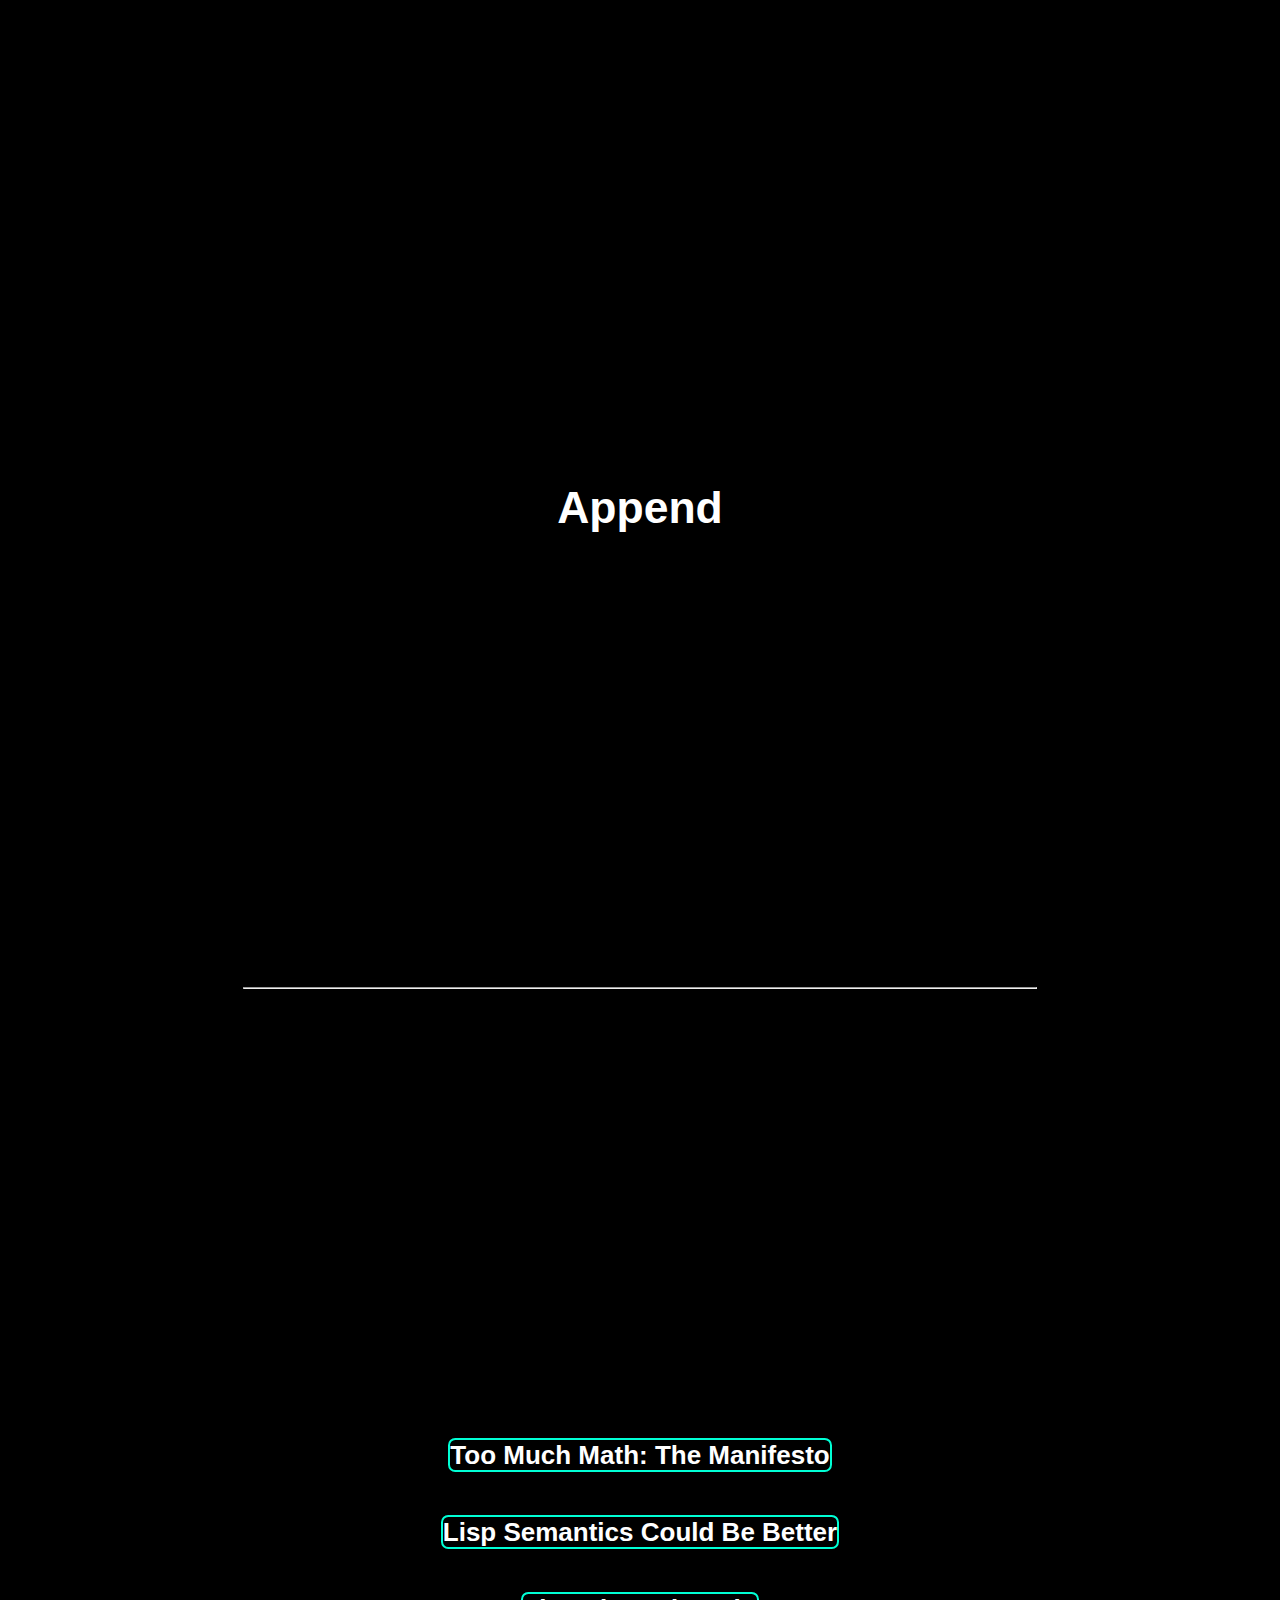
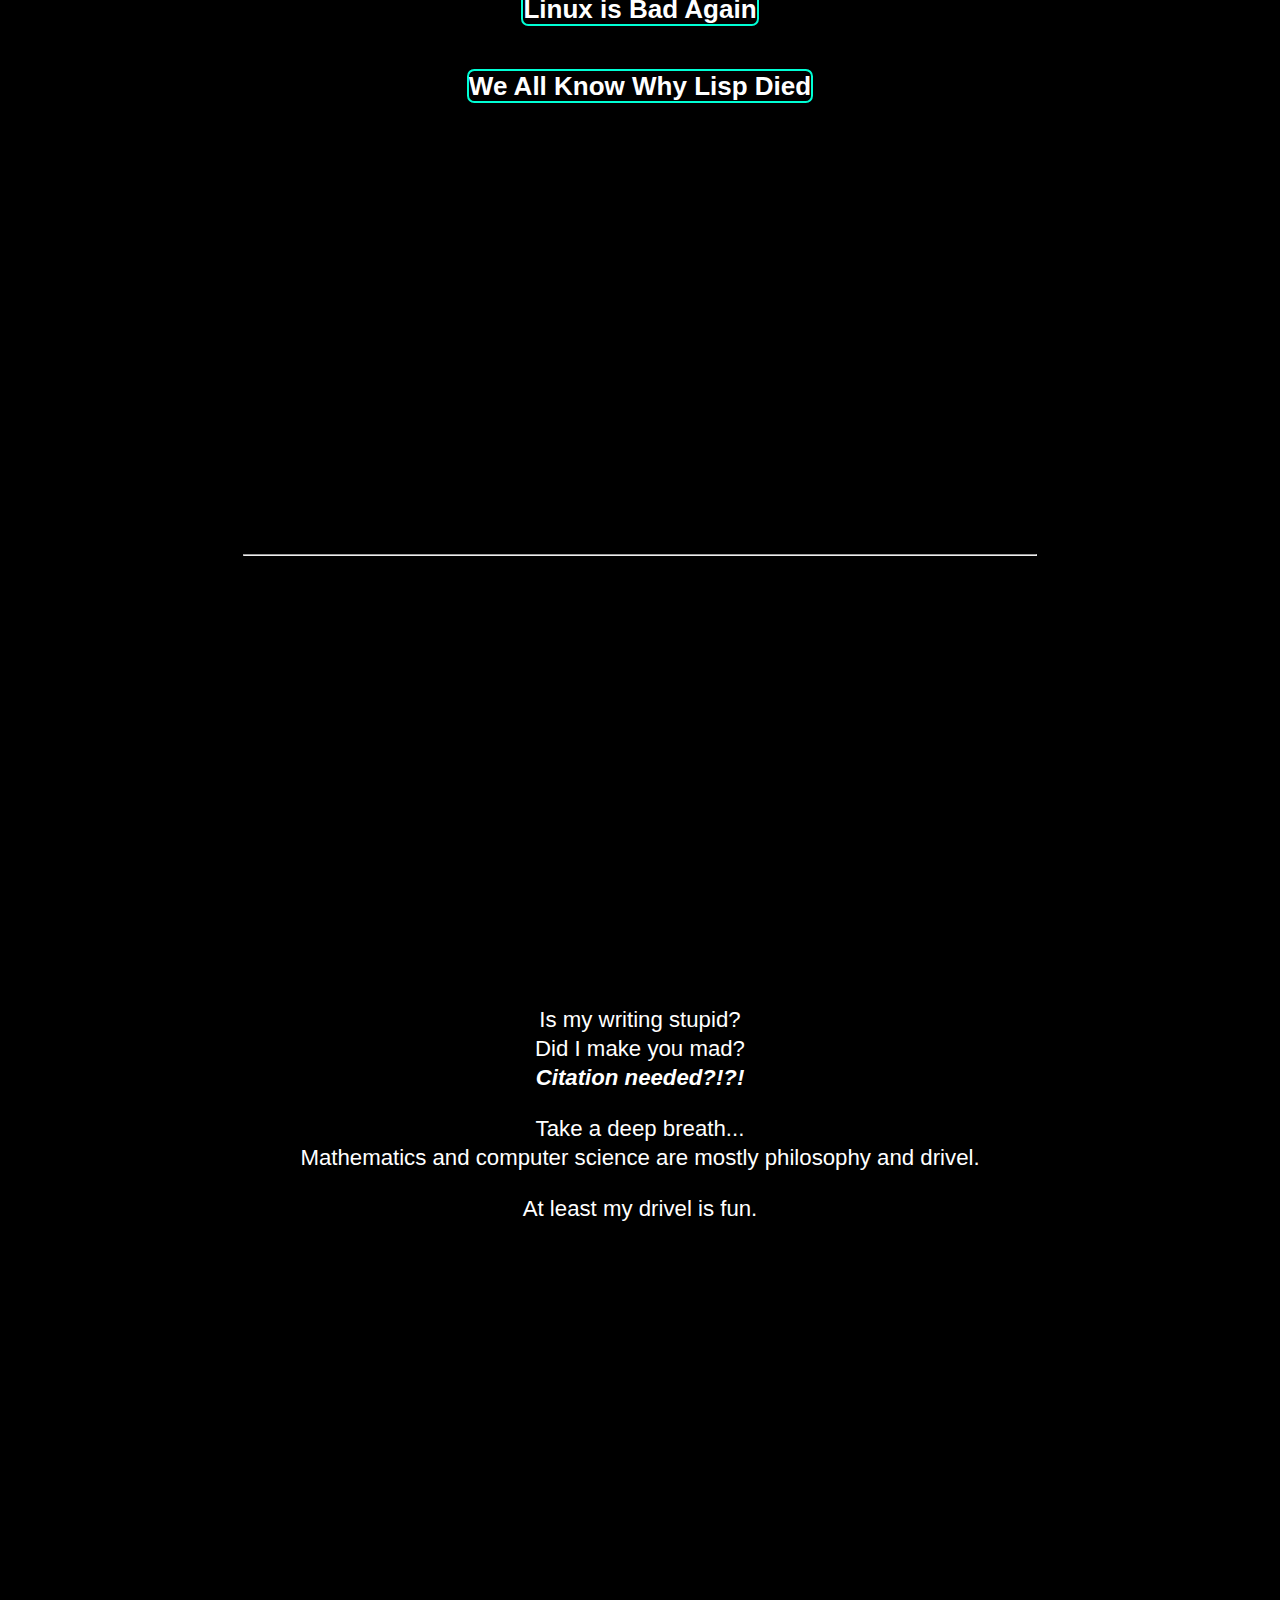
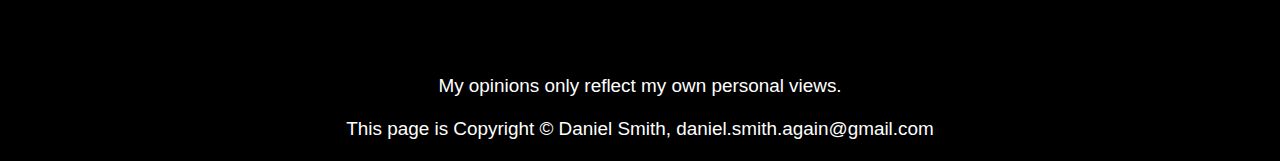
<file: index.html>
<!DOCTYPE html>
<head>
	<meta charset='utf-8'>
	<title>append</title>
  <link rel="stylesheet" href="style.css">
</head>
<body>
	<h1 style='margin-top:50vh;'>Append</h1>
	<hr>
  <h3><a href="too-much-math.html">Too Much Math: The Manifesto</a></h3>
  <h3><a href="lisp-semantics.html">Lisp Semantics Could Be Better</a></h3>
  <h3><a href="linux-is-bad-again.html">Linux is Bad Again</a></h3>
  <h3><a href="we-all-know-why-lisp-died.html">We All Know Why Lisp Died</a></h3>
  <hr>
  <div style="text-align:center;">
  <p>Is my writing stupid?<br>Did I make you mad?<br><b><i>Citation needed?!?!</i></b></p>
	<p>Take a deep breath...<br>Mathematics and computer science are mostly philosophy and drivel.</p>
  <p>At least my drivel is fun.</p>
  </div>
</body>
<footer>
	<p>My opinions only reflect my own personal views.</p>
	<p>This page is Copyright &copy; Daniel Smith, daniel.smith.again@gmail.com</p>
</footer>
</file>
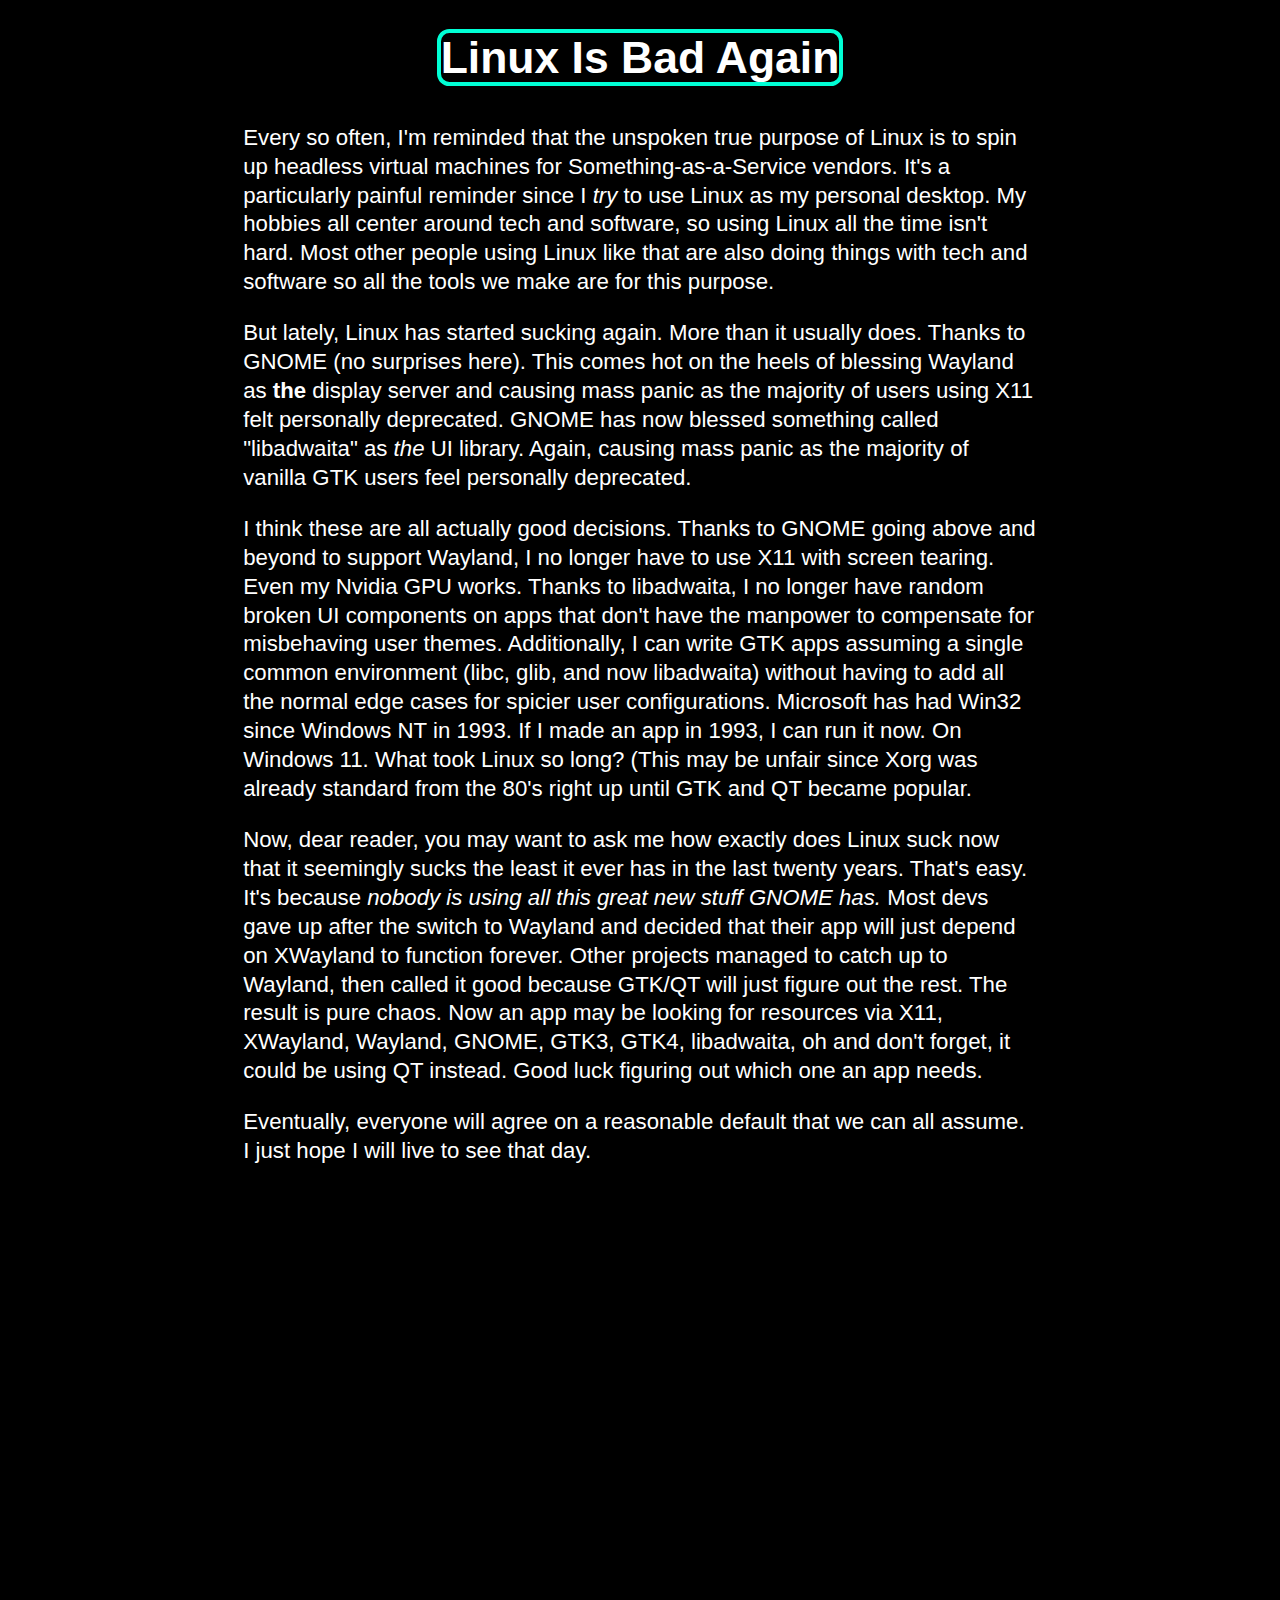
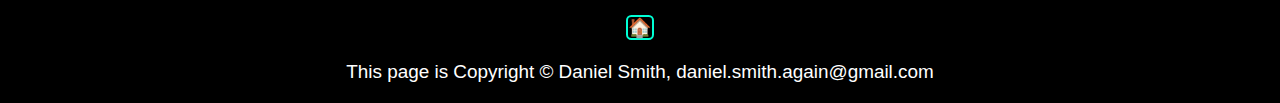
<file: linux-is-bad-again.html>
<!DOCTYPE html>
<head>
	<meta charset='utf-8'>
	<title>append</title>
	<link rel="stylesheet" href="style.css">
</head>
<body>
<h1><a href='#linux-is-bad-again' id='linux-is-bad-again'>Linux Is Bad Again</a></h1>
<p>Every so often, I'm reminded that the unspoken true purpose of Linux is to spin up headless virtual machines for Something-as-a-Service vendors.
It's a particularly painful reminder since I <i>try</i> to use Linux as my personal desktop.
My hobbies all center around tech and software, so using Linux all the time isn't hard. 
Most other people using Linux like that are also doing things with tech and software so all the tools we make are for this purpose.</p>
<p>But lately, Linux has started sucking again.
More than it usually does.
Thanks to GNOME (no surprises here).
This comes hot on the heels of blessing Wayland as <b>the</b> display server and causing mass panic as the majority of users using X11 felt personally deprecated.
GNOME has now blessed something called "libadwaita" as <i>the</i> UI library.
Again, causing mass panic as the majority of vanilla GTK users feel personally deprecated.</p>
<p>I think these are all actually good decisions.
Thanks to GNOME going above and beyond to support Wayland, I no longer have to use X11 with screen tearing.
Even my Nvidia GPU works.
Thanks to libadwaita, I no longer have random broken UI components on apps that don't have the manpower to compensate for misbehaving user themes.
Additionally, I can write GTK apps assuming a single common environment (libc, glib, and now libadwaita) without having to add all the normal edge cases for spicier user configurations.
Microsoft has had Win32 since Windows NT in 1993.
If I made an app in 1993, I can run it now.
On Windows 11.
What took Linux so long?
(This may be unfair since Xorg was already standard from the 80's right up until GTK and QT became popular.</p>
<p>Now, dear reader, you may want to ask me how exactly does Linux suck now that it seemingly sucks the least it ever has in the last twenty years.
That's easy.
It's because <i>nobody is using all this great new stuff GNOME has.</i>
Most devs gave up after the switch to Wayland and decided that their app will just depend on XWayland to function forever.
Other projects managed to catch up to Wayland, then called it good because GTK/QT will just figure out the rest.
The result is pure chaos.
Now an app may be looking for resources via X11, XWayland, Wayland, GNOME, GTK3, GTK4, libadwaita, oh and don't forget, it could be using QT instead.
Good luck figuring out which one an app needs.</p>
<p>Eventually, everyone will agree on a reasonable default that we can all assume.
I just hope I will live to see that day.</p>
</body>
<footer>
  <a href="index.html">&#x1f3e0;</a>
	<p>This page is Copyright &copy; Daniel Smith, daniel.smith.again@gmail.com</p>
</footer>
</file>
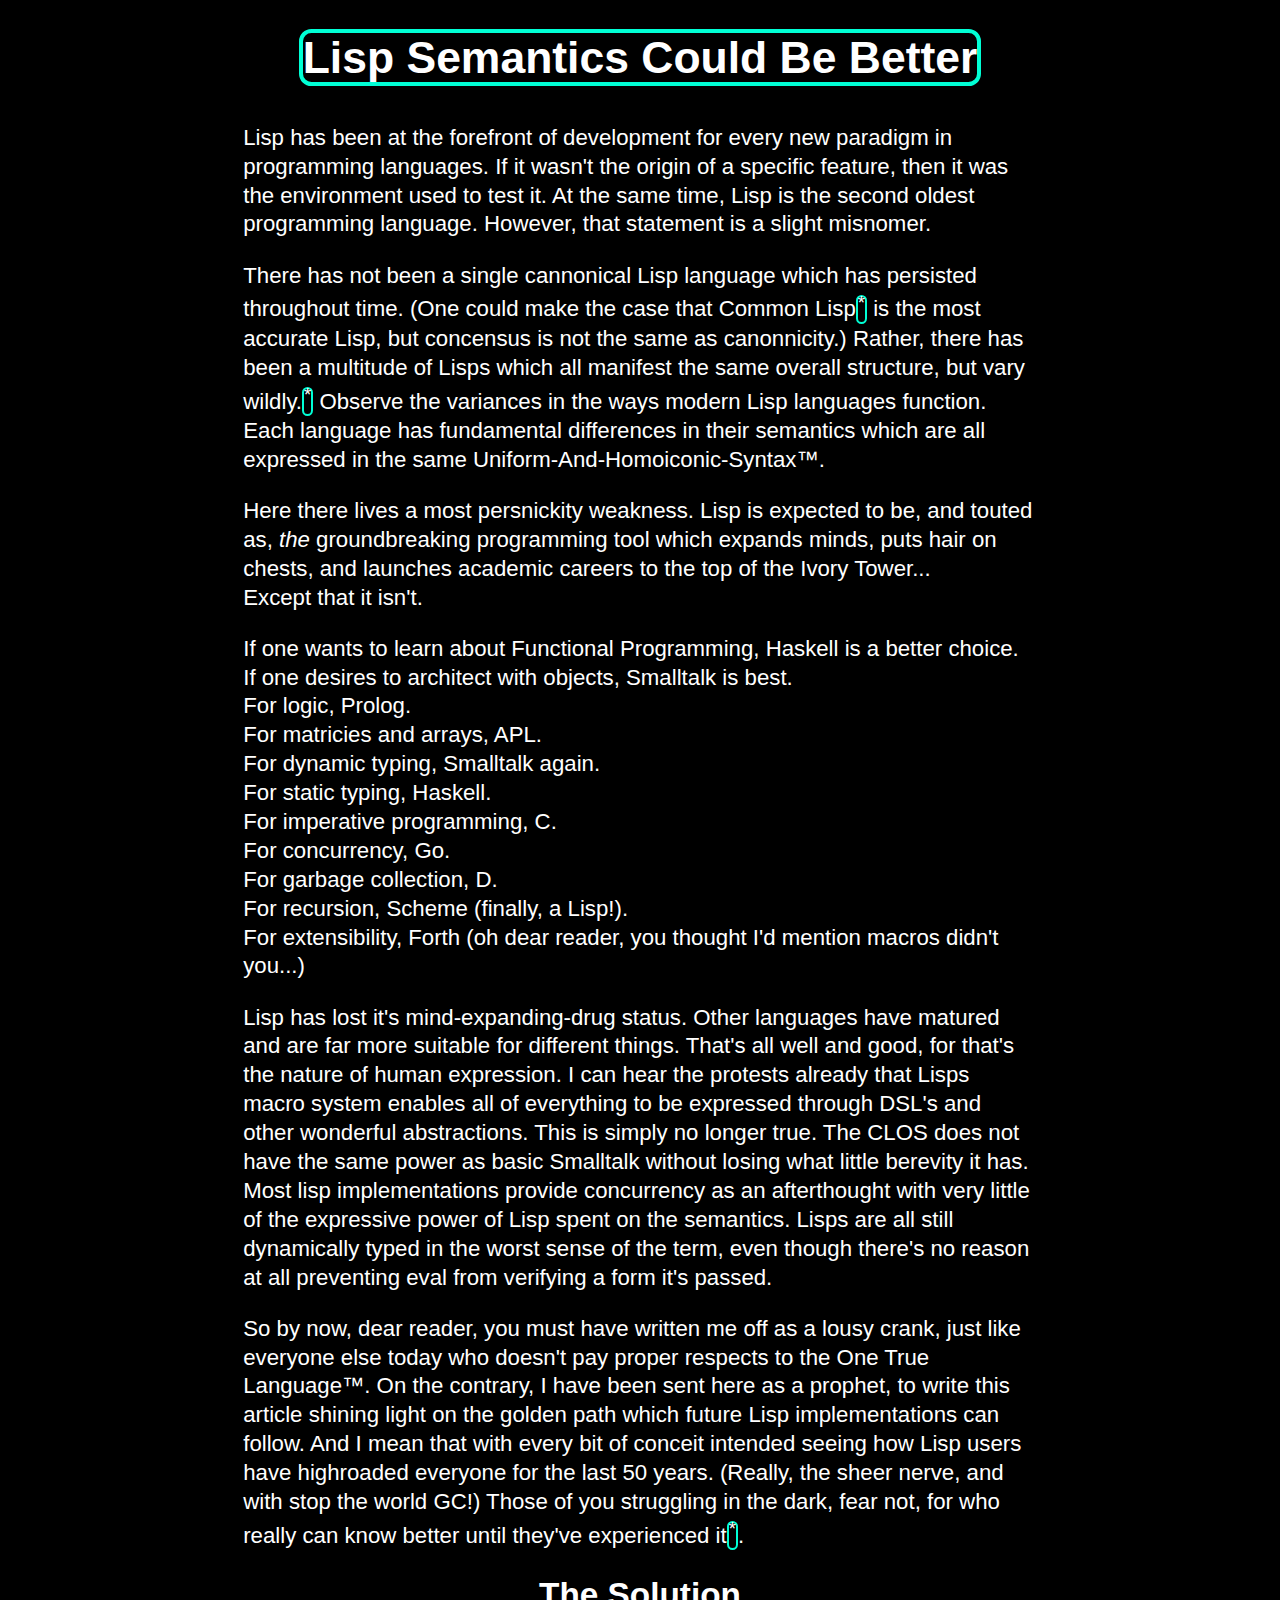
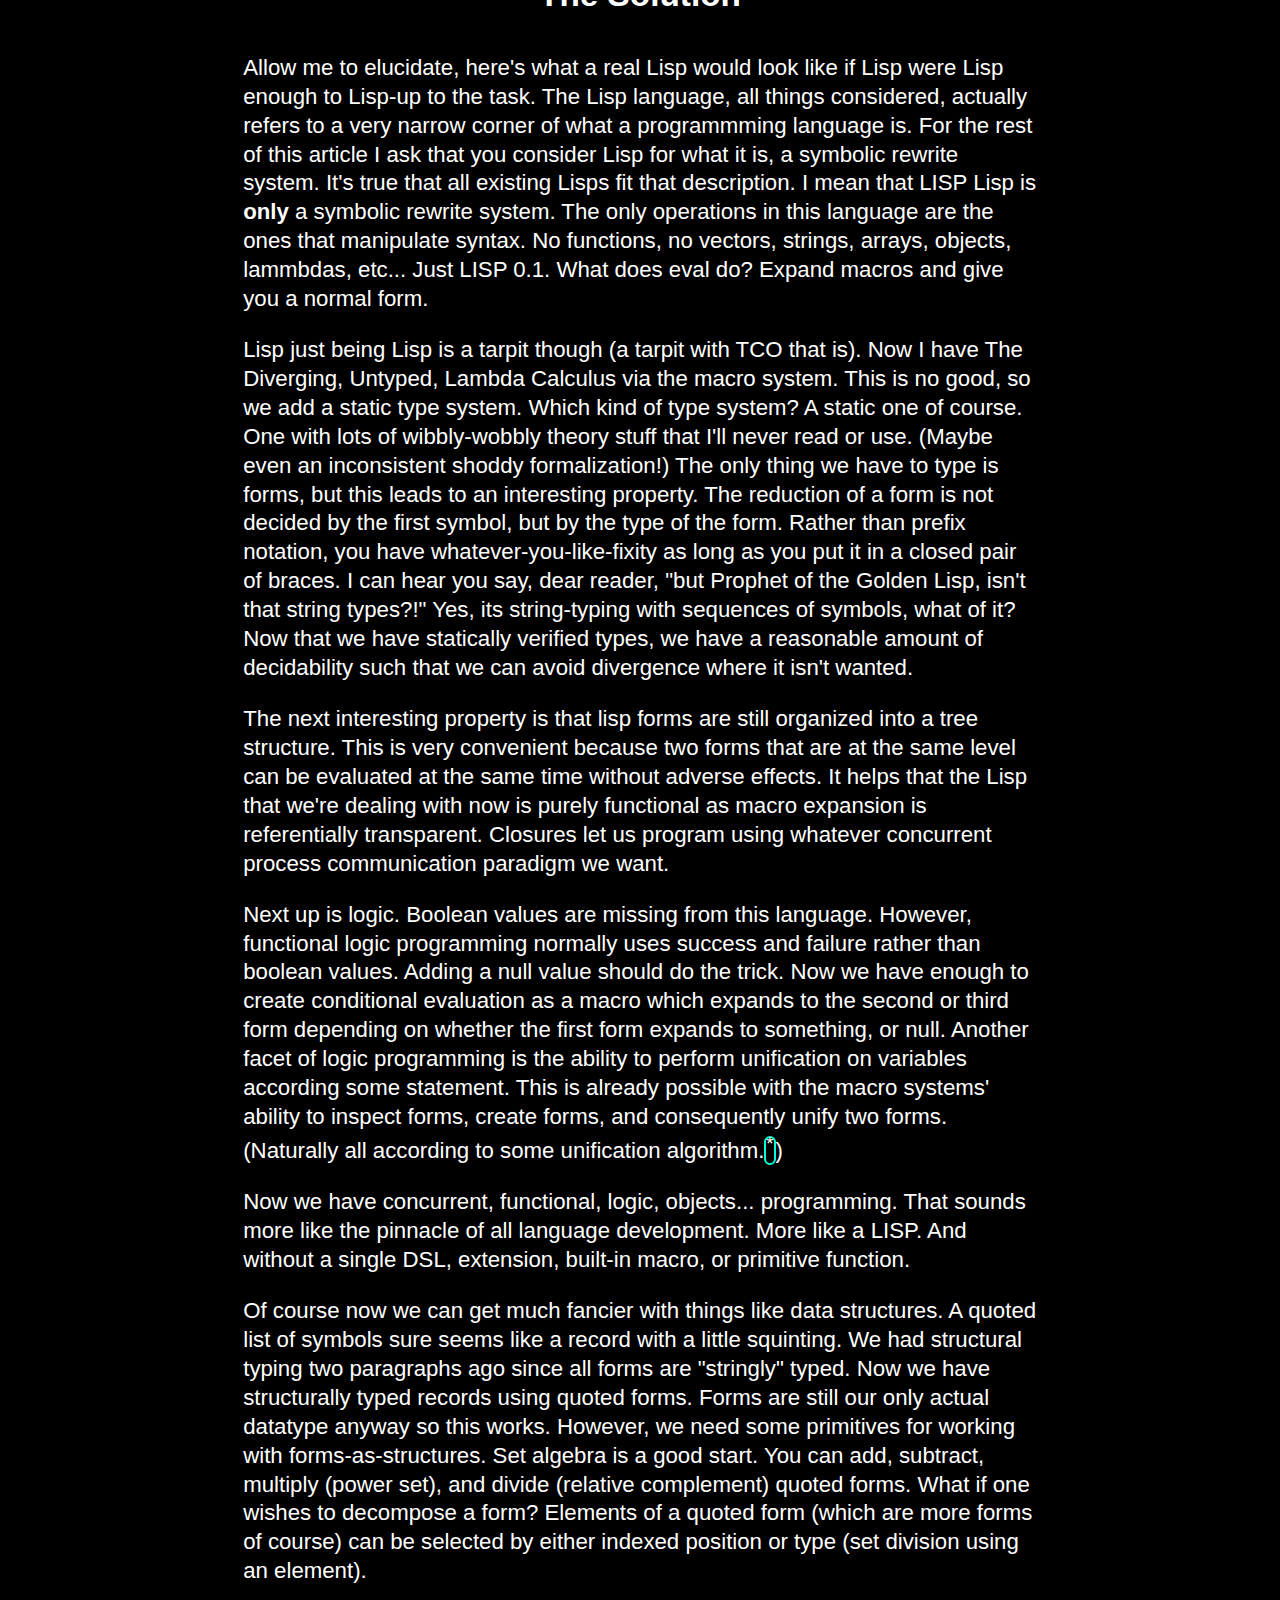
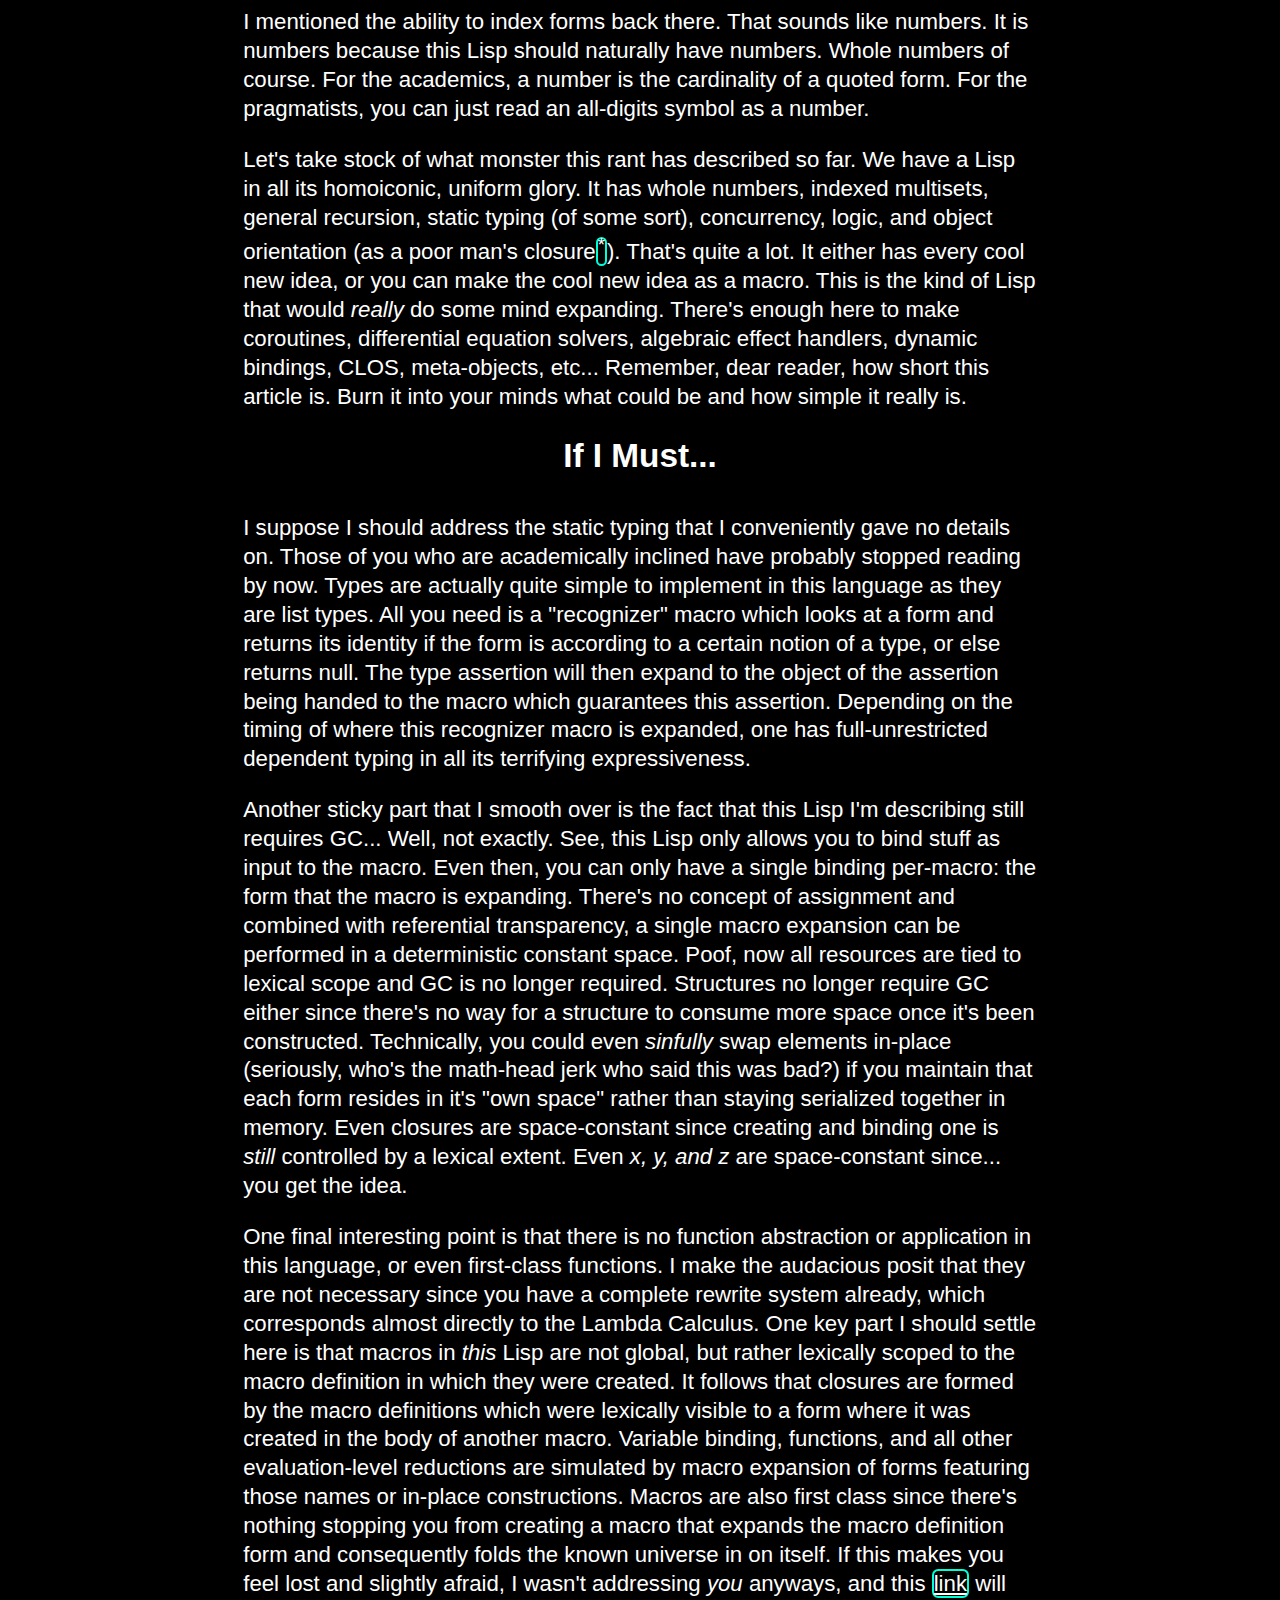
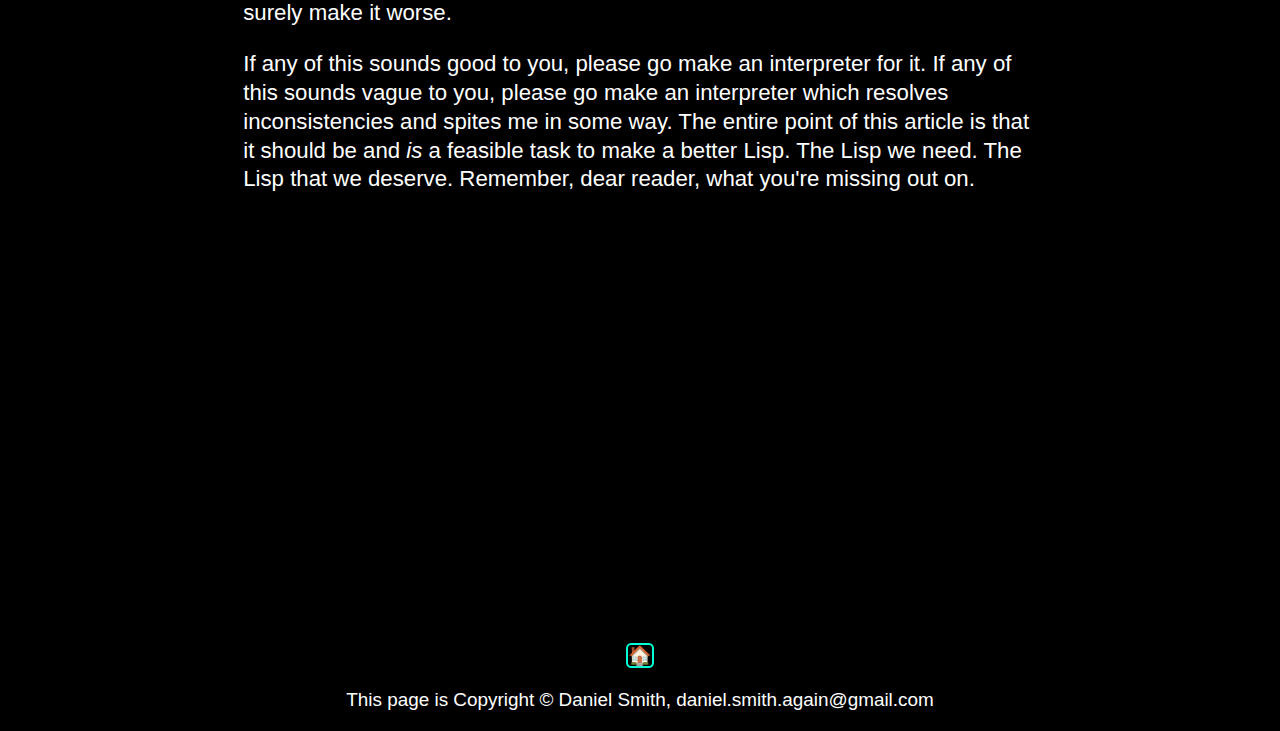
<file: lisp-semantics.html>
<!DOCTYPE html>
<head>
	<meta charset='utf-8'>
	<title>append</title>
	<link rel="stylesheet" href="style.css">
</head>
<body>
<h1><a href='#lisp-semantics-could-be-better' id='lisp-semantics-could-be-better'>Lisp Semantics Could Be Better</a></h1>
	<p>Lisp has been at the forefront of development for every new paradigm in programming languages. 
	If it wasn't the origin of a specific feature, then it was the environment used to test it. 
	At the same time, Lisp is the second oldest programming language. However, that statement is a slight misnomer.</p>
	<p>There has not been a single cannonical Lisp language which has persisted throughout time. 
	(One could make the case that Common Lisp<a href="http://www.lispworks.com/documentation/HyperSpec/Body/01_ab.htm" target="_blank"><sup>*</sup></a> is the most accurate Lisp, but concensus is not the same as canonnicity.)
	Rather, there has been a multitude of Lisps which all manifest the same overall structure, but vary wildly.<a href="https://en.wikipedia.org/wiki/Lisp_(programming_language)#Timeline" target="_blank"><sup>*</sup></a>
	Observe the variances in the ways modern Lisp languages function.
	Each language has fundamental differences in their semantics which are all expressed in the same Uniform-And-Homoiconic-Syntax&trade;.</p>
	<p>Here there lives a most persnickity weakness. 
	Lisp is expected to be, and touted as, <i>the</i> groundbreaking programming tool which expands minds, puts hair on chests, and launches academic careers to the top of the Ivory Tower...<br>
	Except that it isn't.</p>
	<p>If one wants to learn about Functional Programming, Haskell is a better choice.
	If one desires to architect with objects, Smalltalk is best.<br>
	For logic, Prolog.<br>
	For matricies and arrays, APL.<br>
	For dynamic typing, Smalltalk again.<br>
	For static typing, Haskell.<br>
	For imperative programming, C.<br>
	For concurrency, Go.<br>
	For garbage collection, D.<br>
	For recursion, Scheme (finally, a Lisp!).<br>
	For extensibility, Forth (oh dear reader, you thought I'd mention macros didn't you...)</p>
	<p>Lisp has lost it's mind-expanding-drug status. 
	Other languages have matured and are far more suitable for different things.
	That's all well and good, for that's the nature of human expression.
	I can hear the protests already that Lisps macro system enables all of everything to be expressed through DSL's and other wonderful abstractions.
	This is simply no longer true.
	The CLOS does not have the same power as basic Smalltalk without losing what little berevity it has.
	Most lisp implementations provide concurrency as an afterthought with very little of the expressive power of Lisp spent on the semantics.
	Lisps are all still dynamically typed in the worst sense of the term, even though there's no reason at all preventing eval from verifying a form it's passed.</p>
	<p>So by now, dear reader, you must have written me off as a lousy crank, just like everyone else today who doesn't pay proper respects to the One True Language&trade;.
	On the contrary, I have been sent here as a prophet, to write this article shining light on the golden path which future Lisp implementations can follow.
	And I mean that with every bit of conceit intended seeing how Lisp users have highroaded everyone for the last 50 years. (Really, the sheer nerve, and with stop the world GC!)
	Those of you struggling in the dark, fear not, for who really can know better until they've experienced it<a href="http://www.paulgraham.com/avg.html" target="_blank"><sup>*</sup></a>.</p>
	<h2>The Solution</h2>
	<p>Allow me to elucidate, here's what a real Lisp would look like if Lisp were Lisp enough to Lisp-up to the task.
	The Lisp language, all things considered, actually refers to a very narrow corner of what a programmming language is. 
	For the rest of this article I ask that you consider Lisp for what it is, a symbolic rewrite system.
	It's true that all existing Lisps fit that description. 
	I mean that LISP Lisp is <b>only</b> a symbolic rewrite system.
	The only operations in this language are the ones that manipulate syntax.
	No functions, no vectors, strings, arrays, objects, lammbdas, etc...
	Just LISP 0.1.
	What does eval do? 
	Expand macros and give you a normal form.</p>
	<p>Lisp just being Lisp is a tarpit though (a tarpit with TCO that is).
	Now I have The Diverging, Untyped, Lambda Calculus via the macro system.
	This is no good, so we add a static type system. 
	Which kind of type system? A static one of course. 
	One with lots of wibbly-wobbly theory stuff that I'll never read or use. 
	(Maybe even an inconsistent shoddy formalization!)
	The only thing we have to type is forms, but this leads to an interesting property.
	The reduction of a form is not decided by the first symbol, but by the type of the form.
	Rather than prefix notation, you have whatever-you-like-fixity as long as you put it in a closed pair of braces.
	I can hear you say, dear reader, "but Prophet of the Golden Lisp, isn't that string types?!"
	Yes, its string-typing with sequences of symbols, what of it?
	Now that we have statically verified types, we have a reasonable amount of decidability such that we can avoid divergence where it isn't wanted.</p>
	<p>The next interesting property is that lisp forms are still organized into a tree structure.
	This is very convenient because two forms that are at the same level can be evaluated at the same time without adverse effects.
	It helps that the Lisp that we're dealing with now is purely functional as macro expansion is referentially transparent.
	Closures let us program using whatever concurrent process communication paradigm we want.</p>
	<p>Next up is logic. 
	Boolean values are missing from this language.
	However, functional logic programming normally uses success and failure rather than boolean values. 
	Adding a null value should do the trick.
	Now we have enough to create conditional evaluation as a macro which expands to the second or third form depending on whether the first form expands to something, or null.
	Another facet of logic programming is the ability to perform unification on variables according some statement.
	This is already possible with the macro systems' ability to inspect forms, create forms, and consequently unify two forms. (Naturally all according to some unification algorithm.<a href="https://kevincrawfordknight.github.io/papers/unification-knight.pdf" target="_blank"><sup>*</sup></a>)</p>
	<p>Now we have concurrent, functional, logic, objects... programming.
	That sounds more like the pinnacle of all language development.
	More like a LISP.
	And without a single DSL, extension, built-in macro, or primitive function.
	</p>
	<p>Of course now we can get much fancier with things like data structures.
	A quoted list of symbols sure seems like a record with a little squinting. 
	We had structural typing two paragraphs ago since all forms are "stringly" typed.
	Now we have structurally typed records using quoted forms.
	Forms are still our only actual datatype anyway so this works.
	However, we need some primitives for working with forms-as-structures.
	Set algebra is a good start. 
	You can add, subtract, multiply (power set), and divide (relative complement) quoted forms.
	What if one wishes to decompose a form?
	Elements of a quoted form (which are more forms of course) can be selected by either indexed position or type (set division using an element).</p>
	<p>I mentioned the ability to index forms back there.
	That sounds like numbers.
	It is numbers because this Lisp should naturally have numbers.
	Whole numbers of course.
	For the academics, a number is the cardinality of a quoted form.
	For the pragmatists, you can just read an all-digits symbol as a number.</p>
	<p>Let's take stock of what monster this rant has described so far.
	We have a Lisp in all its homoiconic, uniform glory.
	It has whole numbers, indexed multisets, general recursion, static typing (of some sort), concurrency, logic, and object orientation (as a poor man's closure<a href="http://wiki.c2.com/?ClosuresAndObjectsAreEquivalent" target="_blank"><sup>*</sup></a>).
	That's quite a lot.
	It either has every cool new idea, or you can make the cool new idea as a macro.
	This is the kind of Lisp that would <i>really</i> do some mind expanding.
	There's enough here to make coroutines, differential equation solvers, algebraic effect handlers, dynamic bindings, CLOS, meta-objects, etc...
	Remember, dear reader, how short this article is.
	Burn it into your minds what could be and how simple it really is.</p>
	<h2>If I Must...</h2>
	<p>I suppose I should address the static typing that I conveniently gave no details on. 
	Those of you who are academically inclined have probably stopped reading by now.
	Types are actually quite simple to implement in this language as they are list types.
	All you need is a "recognizer" macro which looks at a form and returns its identity if the form is according to a certain notion of a type, or else returns null.
	The type assertion will then expand to the object of the assertion being handed to the macro which guarantees this assertion.
	Depending on the timing of where this recognizer macro is expanded, one has full-unrestricted dependent typing in all its terrifying expressiveness.</p>
	<p>Another sticky part that I smooth over is the fact that this Lisp I'm describing still requires GC... 
	Well, not exactly.
	See, this Lisp only allows you to bind stuff as input to the macro.
	Even then, you can only have a single binding per-macro: the form that the macro is expanding.
	There's no concept of assignment and combined with referential transparency, a single macro expansion can be performed in a deterministic constant space.
	Poof, now all resources are tied to lexical scope and GC is no longer required.
	Structures no longer require GC either since there's no way for a structure to consume more space once it's been constructed.
	Technically, you could even <i>sinfully</i> swap elements in-place (seriously, who's the math-head jerk who said this was bad?) if you maintain that each form resides in it's "own space" rather than staying serialized together in memory.
	Even closures are space-constant since creating and binding one is <i>still</i> controlled by a lexical extent.
	Even <i>x, y, and z</i> are space-constant since... you get the idea.</p>
	<p>One final interesting point is that there is no function abstraction or application in this language, or even first-class functions. 
	I make the audacious posit that they are not necessary since you have a complete rewrite system already, which corresponds almost directly to the Lambda Calculus.
	One key part I should settle here is that macros in <i>this</i> Lisp are not global, but rather lexically scoped to the macro definition in which they were created.
	It follows that closures are formed by the macro definitions which were lexically visible to a form where it was created in the body of another macro.
	Variable binding, functions, and all other evaluation-level reductions are simulated by macro expansion of forms featuring those names or in-place constructions.
	Macros are also first class since there's nothing stopping you from creating a macro that expands the macro definition form and consequently folds the known universe in on itself.
	If this makes you feel lost and slightly afraid, I wasn't addressing <i>you</i> anyways, and this <a href="https://us.metamath.org/" target="_blank" style="text-decoration: underline;">link</a> will surely make it worse.</p>
	<p>If any of this sounds good to you, please go make an interpreter for it.
	If any of this sounds vague to you, please go make an interpreter which resolves inconsistencies and spites me in some way.
	The entire point of this article is that it should be and <i>is</i> a feasible task to make a better Lisp.
	The Lisp we need.
	The Lisp that we deserve.
	Remember, dear reader, what you're missing out on.</p>
</body>
<footer>
  <a href="index.html">&#x1f3e0;</a>
	<p>This page is Copyright &copy; Daniel Smith, daniel.smith.again@gmail.com</p>
</footer>
</file>
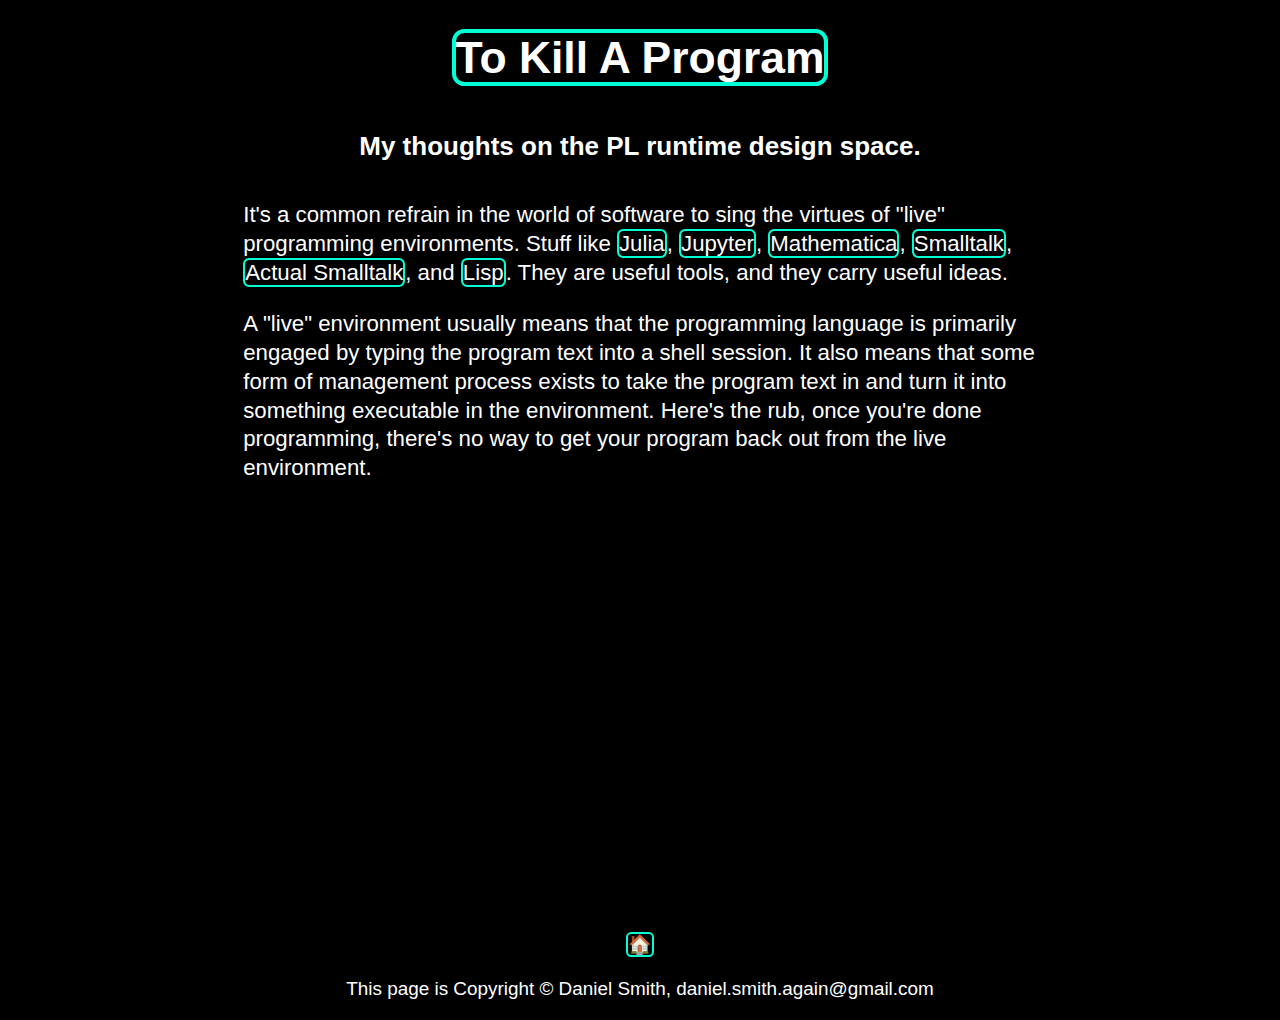
<file: to-kill-a-program.html>
<!DOCTYPE html>
<head>
	<meta charset='utf-8'>
	<title>append</title>
<link rel="stylesheet" href="style.css">
</head>
<body>
<h1><a href='#to-kill-a-program' id='to-kill-a-program'>To Kill A Program</a></h1>
<h3>My thoughts on the PL runtime design space.</h3>
<p>It's a common refrain in the world of software to sing the virtues of "live" programming environments.
Stuff like <a target="_blank" href="https://julialang.org">Julia</a>, 
<a target="_blank" href="https://jupyter.org">Jupyter</a>, 
<a target="_blank" href="https://www.wolfram.com/mathematica">Mathematica</a>, 
<a target="_blank" href="https://en.wikipedia.org/wiki/Smalltalk">Smalltalk</a>,
<a target="_blank" href="https://gtoolkit.com/">Actual Smalltalk</a>,
and <a target="_blank" href="https://en.wikipedia.org/wiki/Common_Lisp">Lisp</a>.
They are useful tools, and they carry useful ideas.</p>
<p>A "live" environment usually means that the programming language is primarily engaged by typing the program text into a shell session.
It also means that some form of management process exists to take the program text in and turn it into something executable in the environment.
Here's the rub, once you're done programming, there's no way to get your program back out from the live environment.</p>
<p></p>
</body>
<footer>
  <a href="index.html">&#x1f3e0;</a>
	<p>This page is Copyright &copy; Daniel Smith, daniel.smith.again@gmail.com</p>
</footer>
</file>
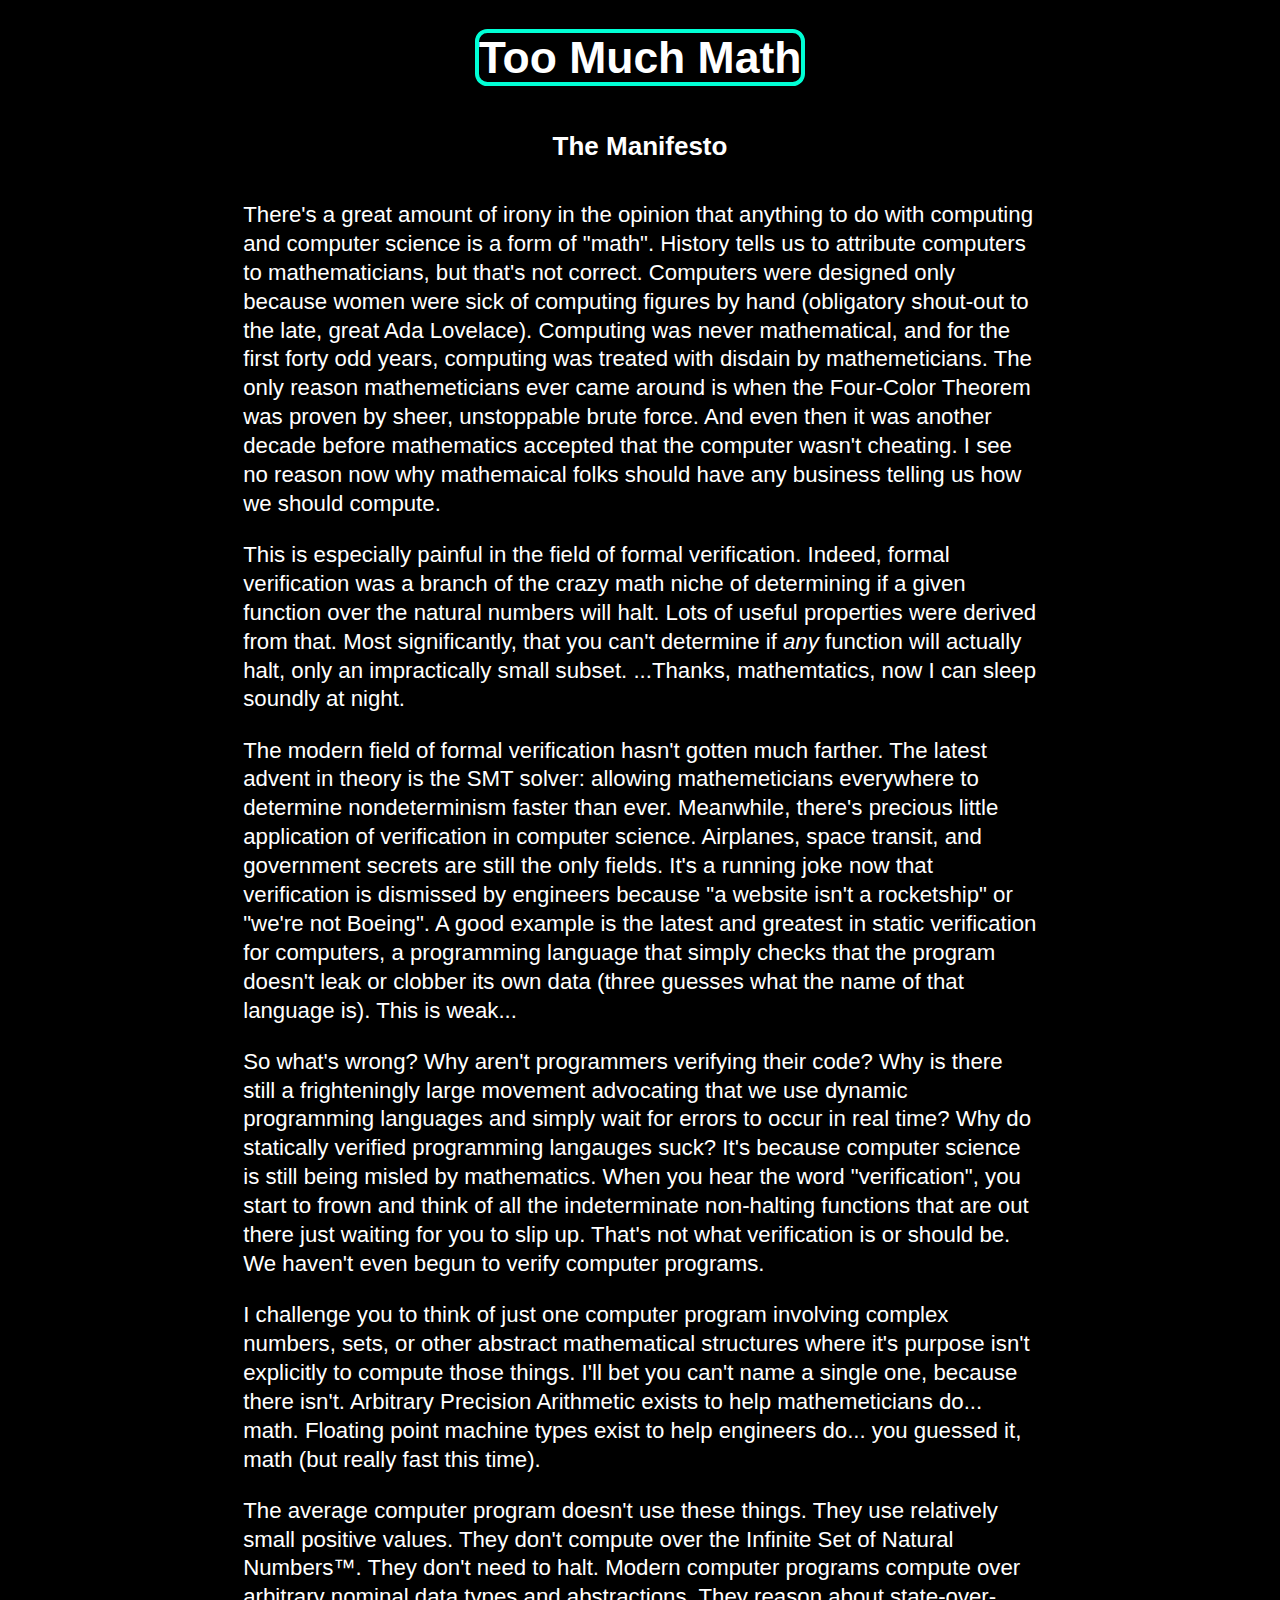
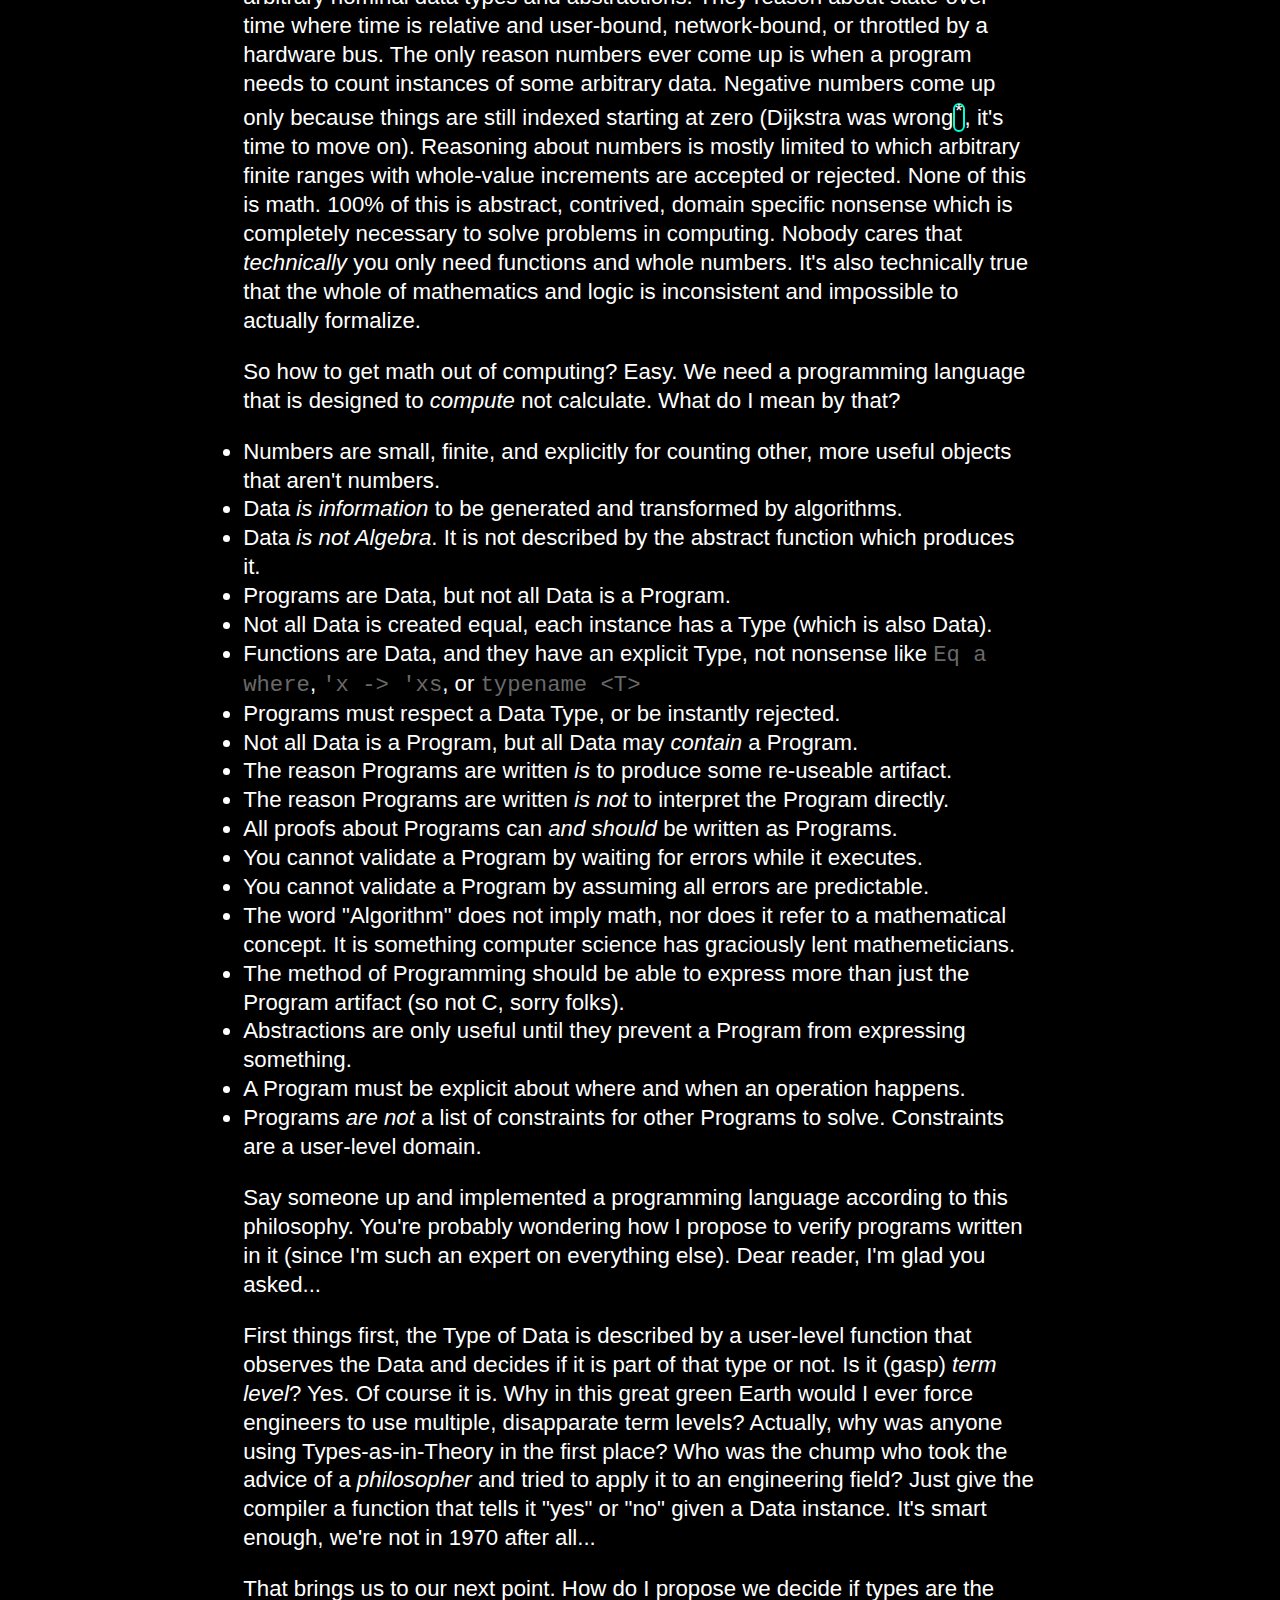
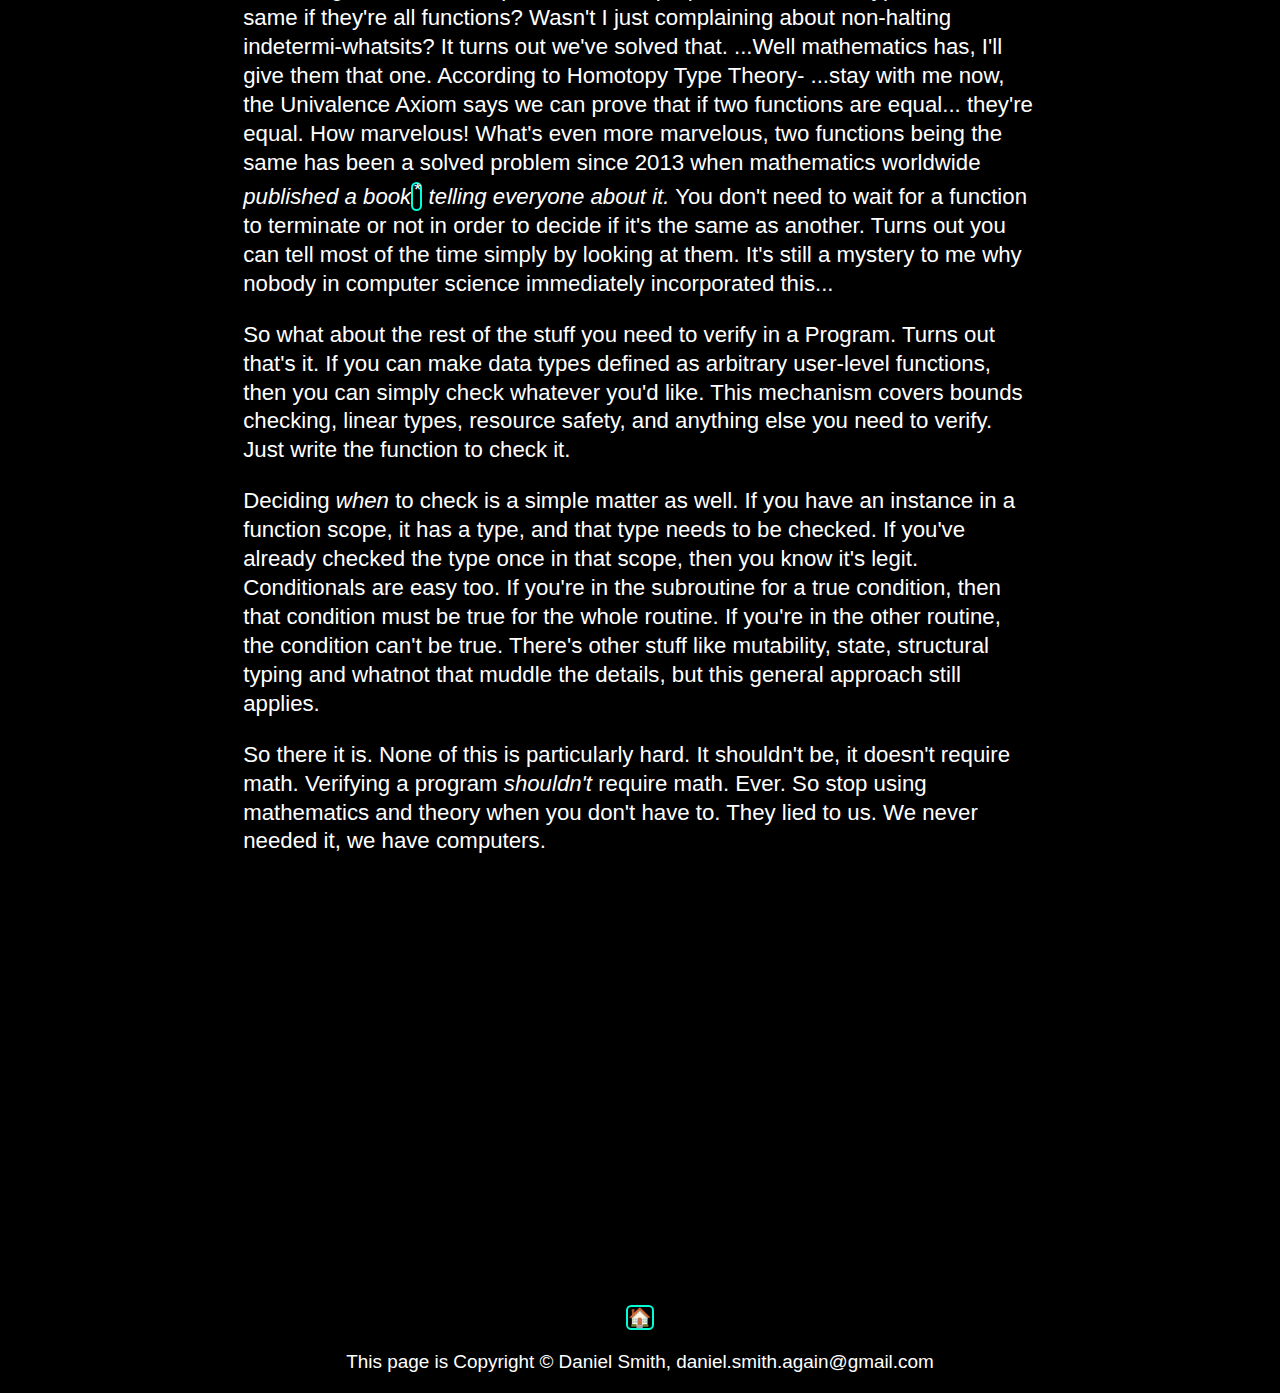
<file: too-much-math.html>
<!DOCTYPE html>
<head>
<meta charset='utf-8'>
<title>append</title>
<link rel="stylesheet" href="style.css">
</head>
<body>
<h1 id="too-much-math"><a href="#too-much-math">Too Much Math</a></h1>
<h3>The Manifesto</h3>
<p>There's a great amount of irony in the opinion that anything to do with computing and computer science is a form of "math".
History tells us to attribute computers to mathematicians, but that's not correct.
Computers were designed only because women were sick of computing figures by hand (obligatory shout-out to the late, great Ada Lovelace).
Computing was never mathematical, and for the first forty odd years, computing was treated with disdain by mathemeticians.
The only reason mathemeticians ever came around is when the Four-Color Theorem was proven by sheer, unstoppable brute force.
And even then it was another decade before mathematics accepted that the computer wasn't cheating.
I see no reason now why mathemaical folks should have any business telling us how we should compute.</p>
<p>This is especially painful in the field of formal verification.
Indeed, formal verification was a branch of the crazy math niche of determining if a given function over the natural numbers will halt.
Lots of useful properties were derived from that. 
Most significantly, that you can't determine if <i>any</i> function will actually halt, only an impractically small subset.
...Thanks, mathemtatics, now I can sleep soundly at night.</p>
<p>The modern field of formal verification hasn't gotten much farther.
The latest advent in theory is the SMT solver: allowing mathemeticians everywhere to determine nondeterminism faster than ever.
Meanwhile, there's precious little application of verification in computer science.
Airplanes, space transit, and government secrets are still the only fields.
It's a running joke now that verification is dismissed by engineers because "a website isn't a rocketship" or "we're not Boeing".
A good example is the latest and greatest in static verification for computers, a programming language that simply checks that the program doesn't leak or clobber its own data (three guesses what the name of that language is).
This is weak...</p>
<p>So what's wrong?
Why aren't programmers verifying their code?
Why is there still a frighteningly large movement advocating that we use dynamic programming languages and simply wait for errors to occur in real time?
Why do statically verified programming langauges suck?
It's because computer science is still being misled by mathematics.
When you hear the word "verification", you start to frown and think of all the indeterminate non-halting functions that are out there just waiting for you to slip up.
That's not what verification is or should be.
We haven't even begun to verify computer programs.</p>
<p>I challenge you to think of just one computer program involving complex numbers, sets, or other abstract mathematical structures where it's purpose isn't explicitly to compute those things.
I'll bet you can't name a single one, because there isn't.
Arbitrary Precision Arithmetic exists to help mathemeticians do... math.
Floating point machine types exist to help engineers do... you guessed it, math (but really fast this time).</p>
<p>The average computer program doesn't use these things.
They use relatively small positive values.
They don't compute over the Infinite Set of Natural Numbers&trade;.
They don't need to halt.
Modern computer programs compute over arbitrary nominal data types and abstractions.
They reason about state-over-time where time is relative and user-bound, network-bound, or throttled by a hardware bus.
The only reason numbers ever come up is when a program needs to count instances of some arbitrary data.
Negative numbers come up only because things are still indexed starting at zero (Dijkstra was wrong<a href="https://www.cs.utexas.edu/users/EWD/transcriptions/EWD08xx/EWD831.html" target="_blank"><sup>*</sup></a>, it's time to move on).
Reasoning about numbers is mostly limited to which arbitrary finite ranges with whole-value increments are accepted or rejected.
None of this is math.
100% of this is abstract, contrived, domain specific nonsense which is completely necessary to solve problems in computing.
Nobody cares that <i>technically</i> you only need functions and whole numbers.
It's also technically true that the whole of mathematics and logic is inconsistent and impossible to actually formalize.</p>
<p>So how to get math out of computing?
Easy.
We need a programming language that is designed to <i>compute</i> not calculate.
What do I mean by that?</p>
<ul>
<li>Numbers are small, finite, and explicitly for counting other, more useful objects that aren't numbers.</li>
<li>Data <i>is information</i> to be generated and transformed by algorithms.</li>
<li>Data <i>is not Algebra</i>. It is not described by the abstract function which produces it.</li>
<li>Programs are Data, but not all Data is a Program.</li>
<li>Not all Data is created equal, each instance has a Type (which is also Data).</li>
<li>Functions are Data, and they have an explicit Type, not nonsense like <code>Eq a where</code>, <code>'x -> 'xs</code>, or <code>typename &lt;T&gt;</code></li>
<li>Programs must respect a Data Type, or be instantly rejected.</li>
<li>Not all Data is a Program, but all Data may <i>contain</i> a Program.</li>
<li>The reason Programs are written <i>is</i> to produce some re-useable artifact.</li>
<li>The reason Programs are written <i>is not</i> to interpret the Program directly.</li>
<li>All proofs about Programs can <i>and should</i> be written as Programs.</li>
<li>You cannot validate a Program by waiting for errors while it executes.</li>
<li>You cannot validate a Program by assuming all errors are predictable.</li>
<li>The word "Algorithm" does not imply math, nor does it refer to a mathematical concept. It is something computer science has graciously lent mathemeticians.</li>
<li>The method of Programming should be able to express more than just the Program artifact (so not C, sorry folks).</li>
<li>Abstractions are only useful until they prevent a Program from expressing something.</li>
<li>A Program must be explicit about where and when an operation happens.</li>
<li>Programs <i>are not</i> a list of constraints for other Programs to solve. Constraints are a user-level domain.</li>
</ul>
<p>Say someone up and implemented a programming language according to this philosophy. You're probably wondering how I propose to verify programs written in it (since I'm such an expert on everything else).
Dear reader, I'm glad you asked...</p>
<p>First things first, the Type of Data is described by a user-level function that observes the Data and decides if it is part of that type or not.
Is it (gasp) <i>term level</i>? Yes. Of course it is. Why in this great green Earth would I ever force engineers to use multiple, disapparate term levels?
Actually, why was anyone using Types-as-in-Theory in the first place? Who was the chump who took the advice of a <i>philosopher</i> and tried to apply it to an engineering field?
Just give the compiler a function that tells it "yes" or "no" given a Data instance.
It's smart enough, we're not in 1970 after all...</p>
<p>That brings us to our next point.
How do I propose we decide if types are the same if they're all functions?
Wasn't I just complaining about non-halting indetermi-whatsits?
It turns out we've solved that.
...Well mathematics has, I'll give them that one.
According to Homotopy Type Theory- ...stay with me now, the Univalence Axiom says we can prove that if two functions are equal... they're equal.
How marvelous!
What's even more marvelous, two functions being the same has been a solved problem since 2013 when mathematics worldwide <i>published a book<a href="https://homotopytypetheory.org/book/" target="_blank"><sup>*</sup></a> telling everyone about it.</i>
You don't need to wait for a function to terminate or not in order to decide if it's the same as another.
Turns out you can tell most of the time simply by looking at them.
It's still a mystery to me why nobody in computer science immediately incorporated this...</p>
<p>So what about the rest of the stuff you need to verify in a Program.
Turns out that's it.
If you can make data types defined as arbitrary user-level functions, then you can simply check whatever you'd like.
This mechanism covers bounds checking, linear types, resource safety, and anything else you need to verify.
Just write the function to check it.</p>
<p>Deciding <i>when</i> to check is a simple matter as well.
If you have an instance in a function scope, it has a type, and that type needs to be checked.
If you've already checked the type once in that scope, then you know it's legit.
Conditionals are easy too. 
If you're in the subroutine for a true condition, then that condition must be true for the whole routine. 
If you're in the other routine, the condition can't be true.
There's other stuff like mutability, state, structural typing and whatnot that muddle the details, but this general approach still applies.</p>
<p>So there it is. 
None of this is particularly hard.
It shouldn't be, it doesn't require math.
Verifying a program <i>shouldn't</i> require math. Ever.
So stop using mathematics and theory when you don't have to.
They lied to us.
We never needed it, we have computers.</p>
</body>
<footer>
  <a href="index.html">&#x1f3e0;</a>
	<p>This page is Copyright &copy; Daniel Smith, daniel.smith.again@gmail.com</p>
</footer>
</file>
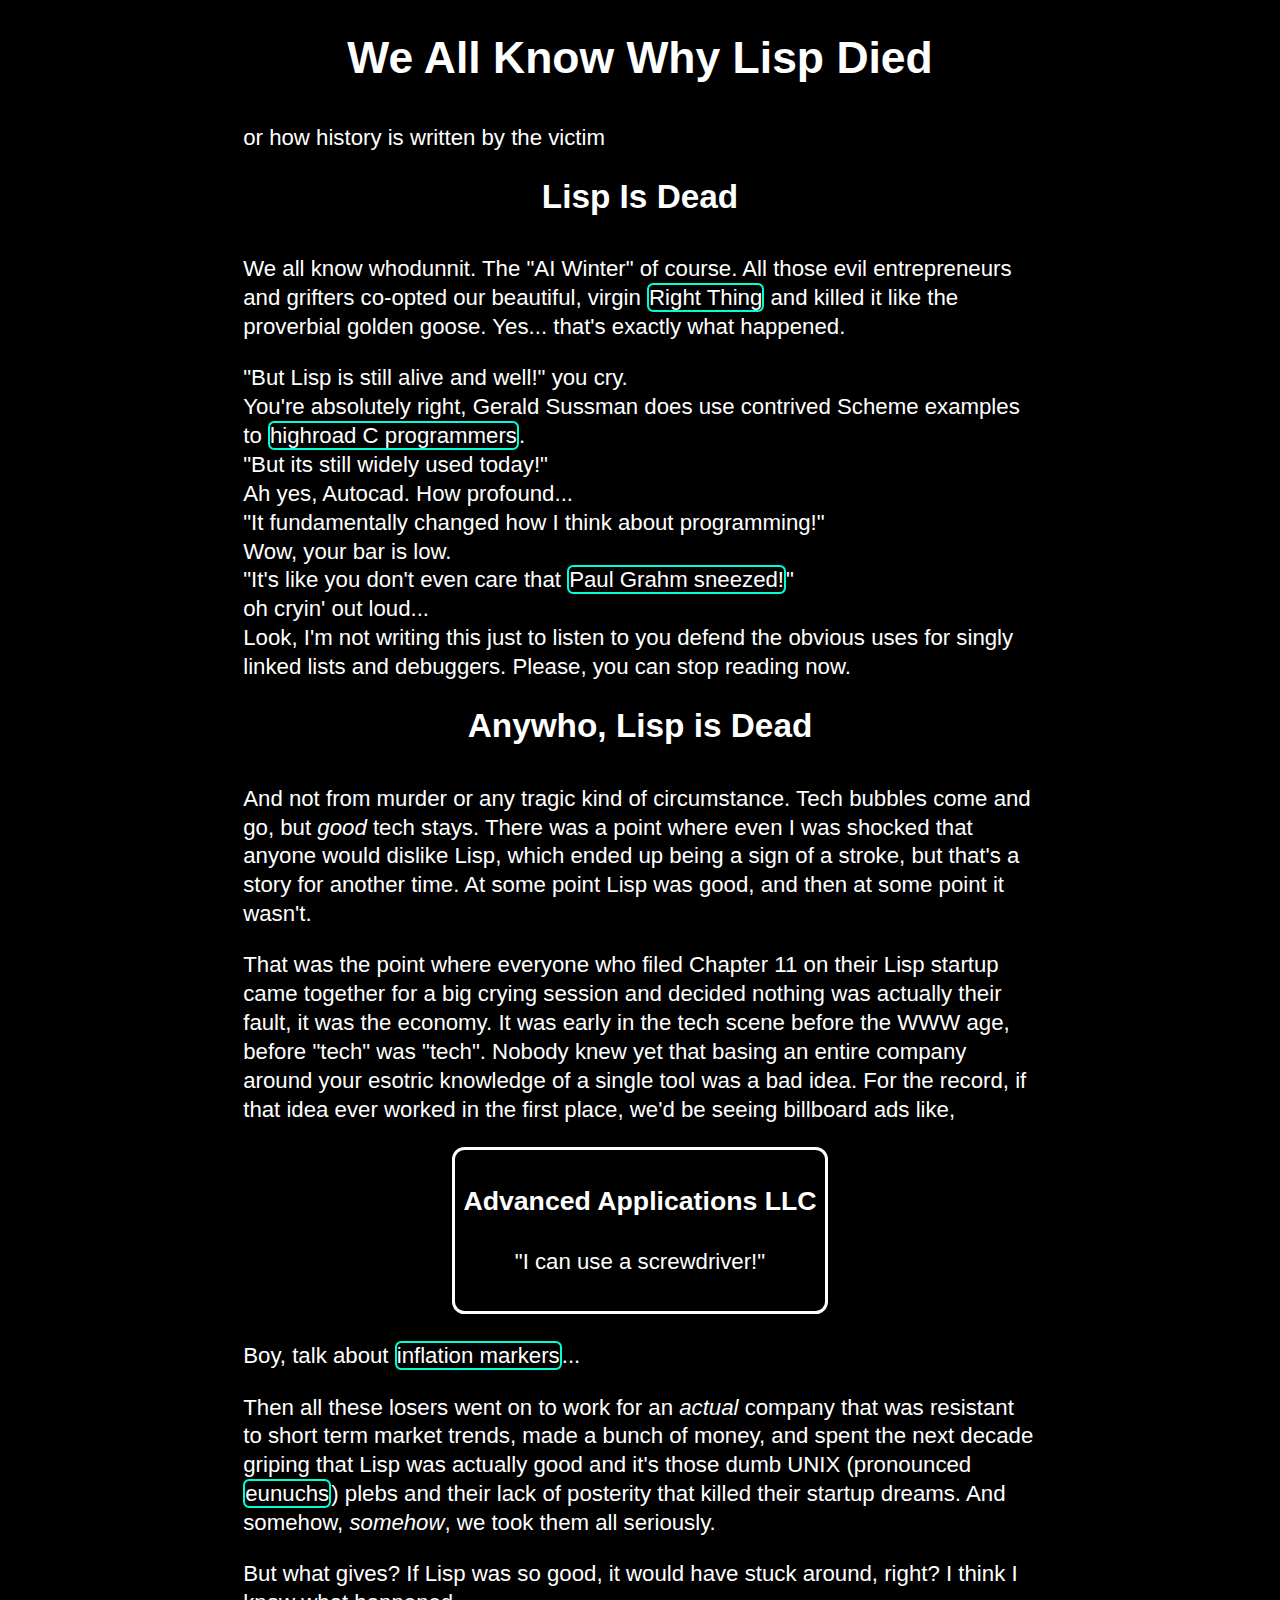
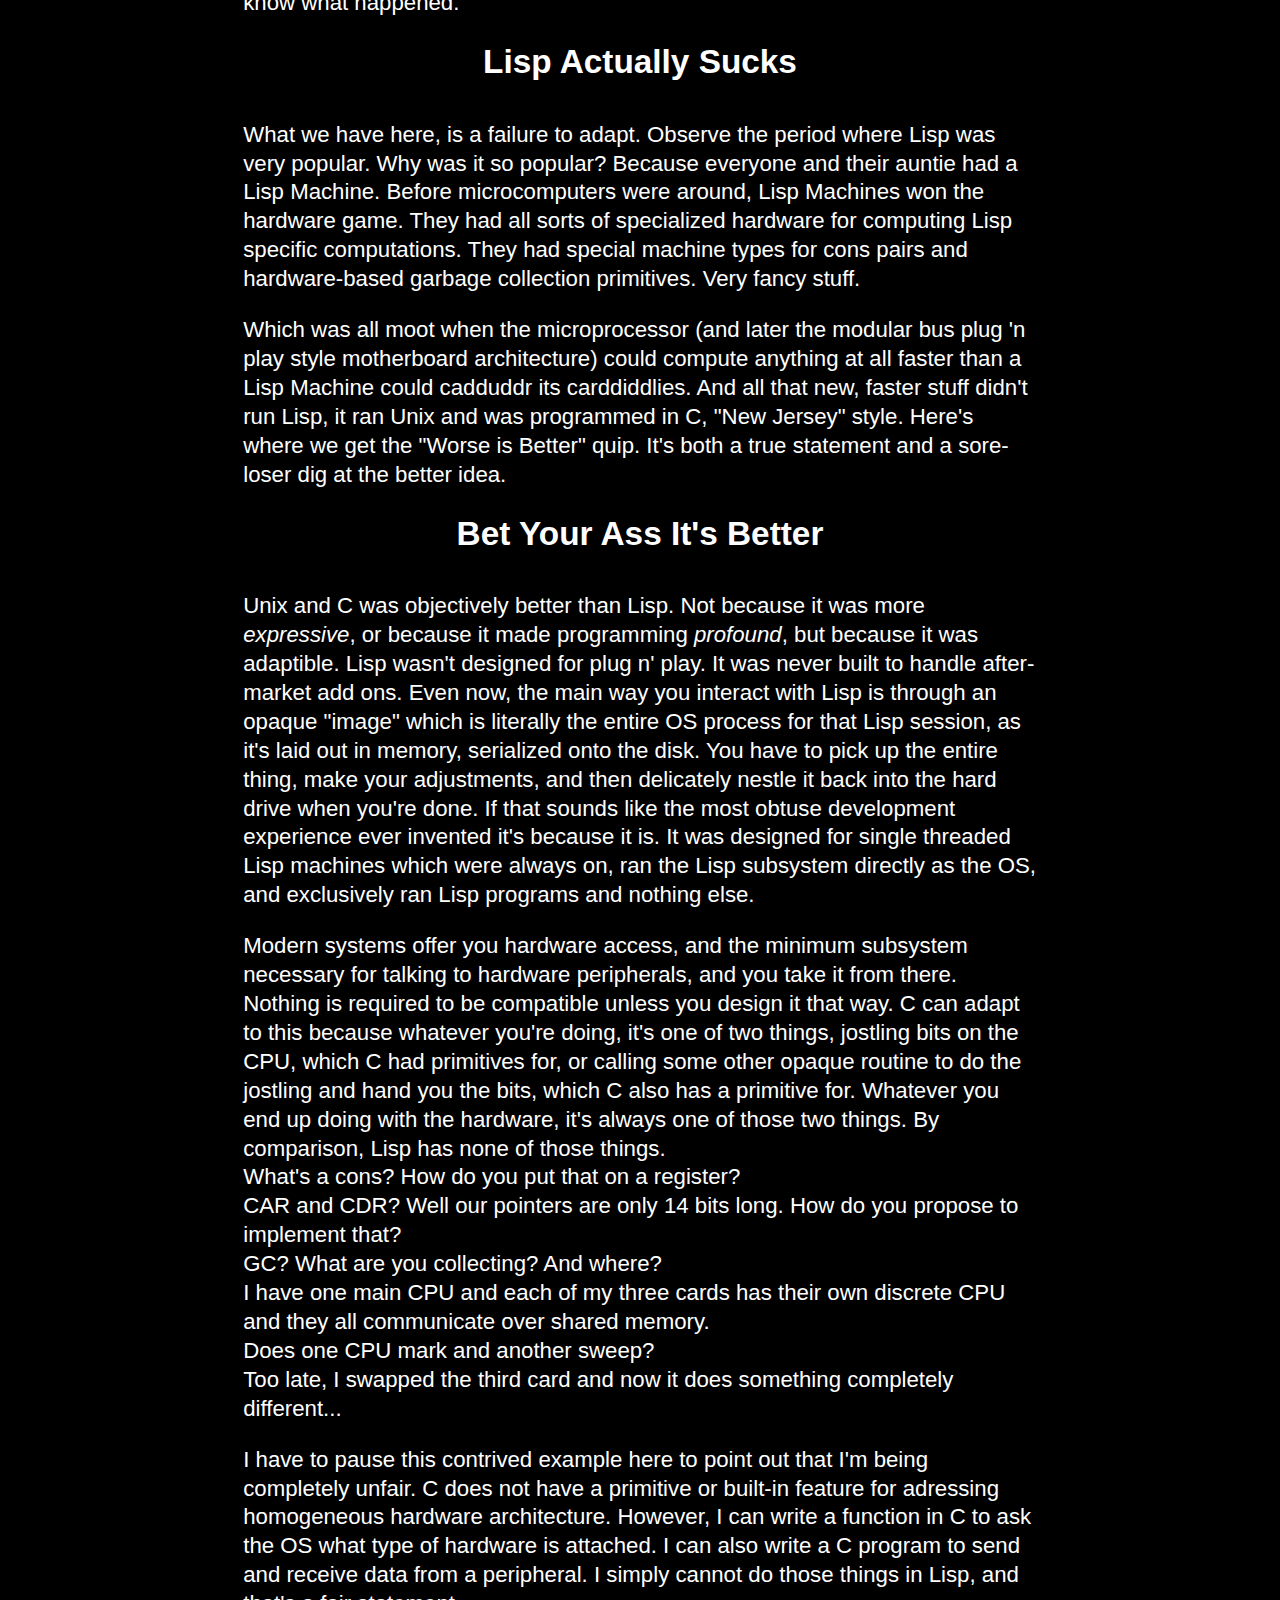
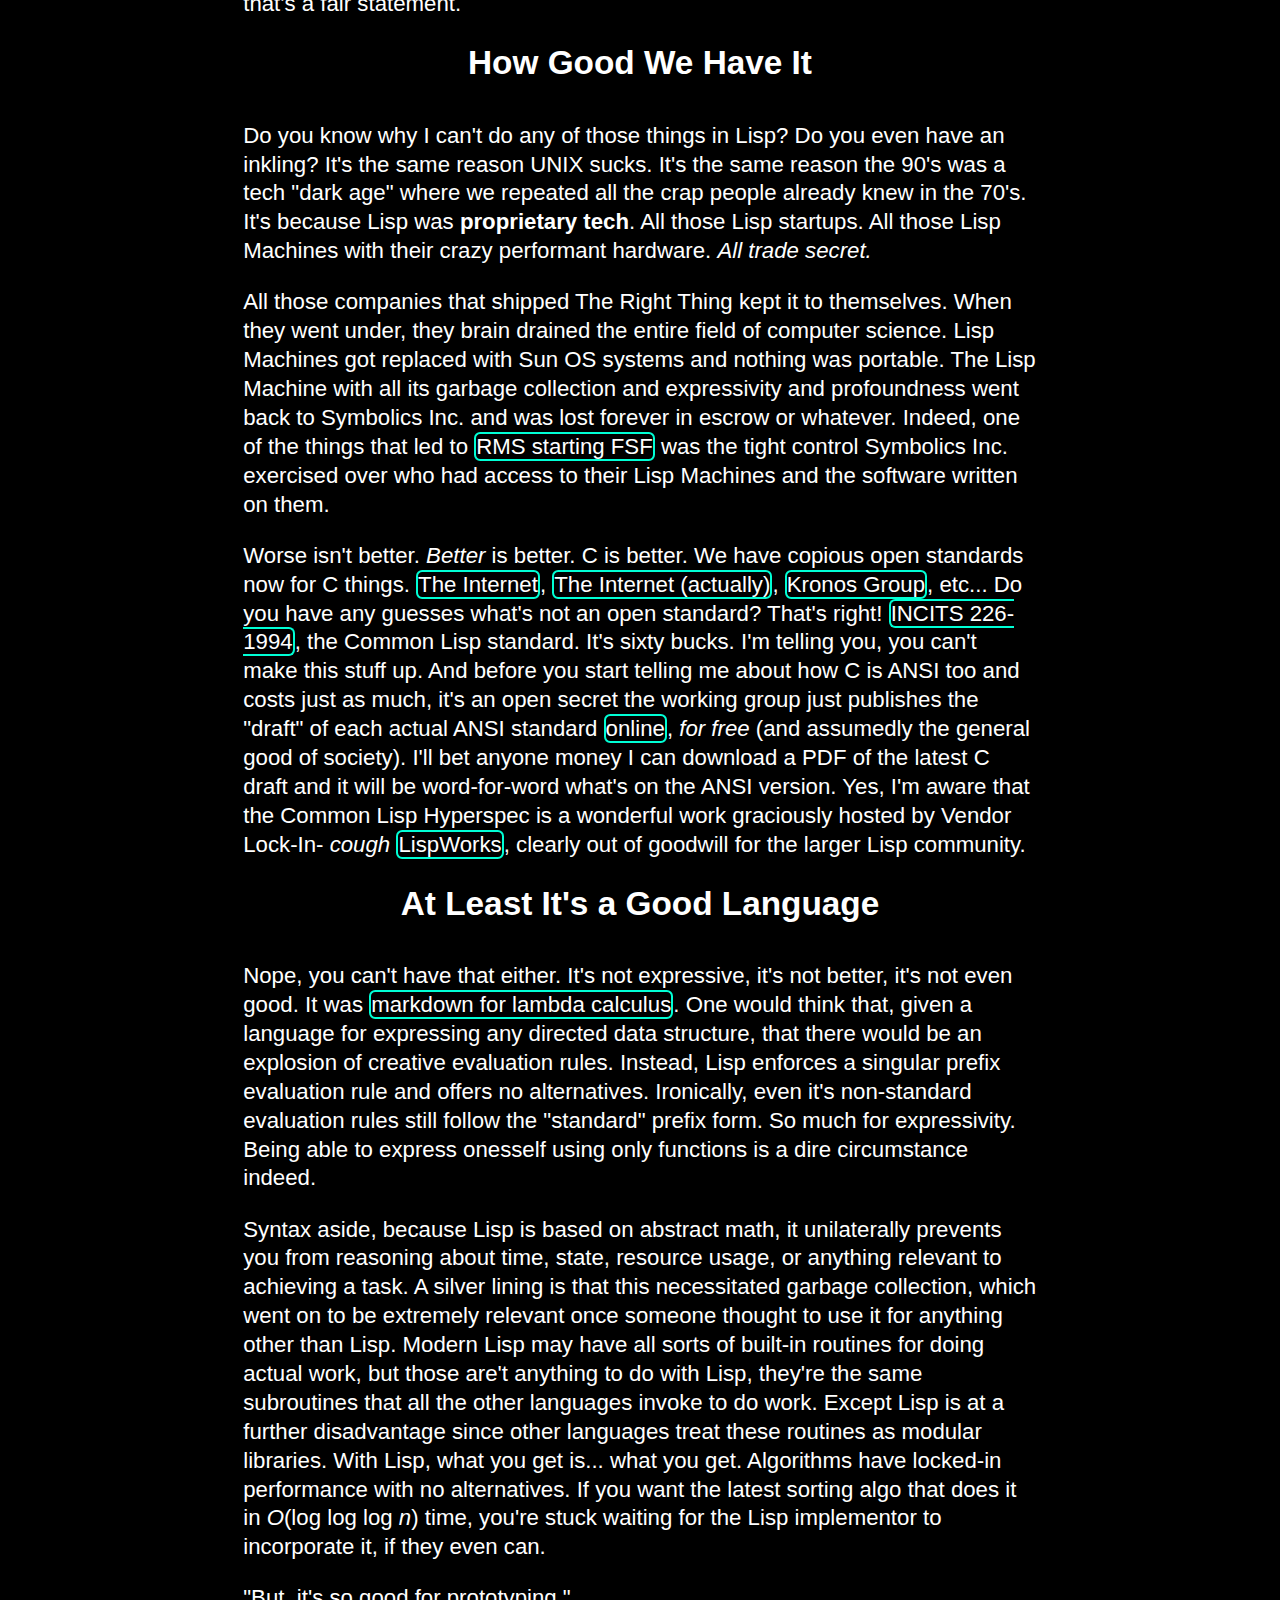
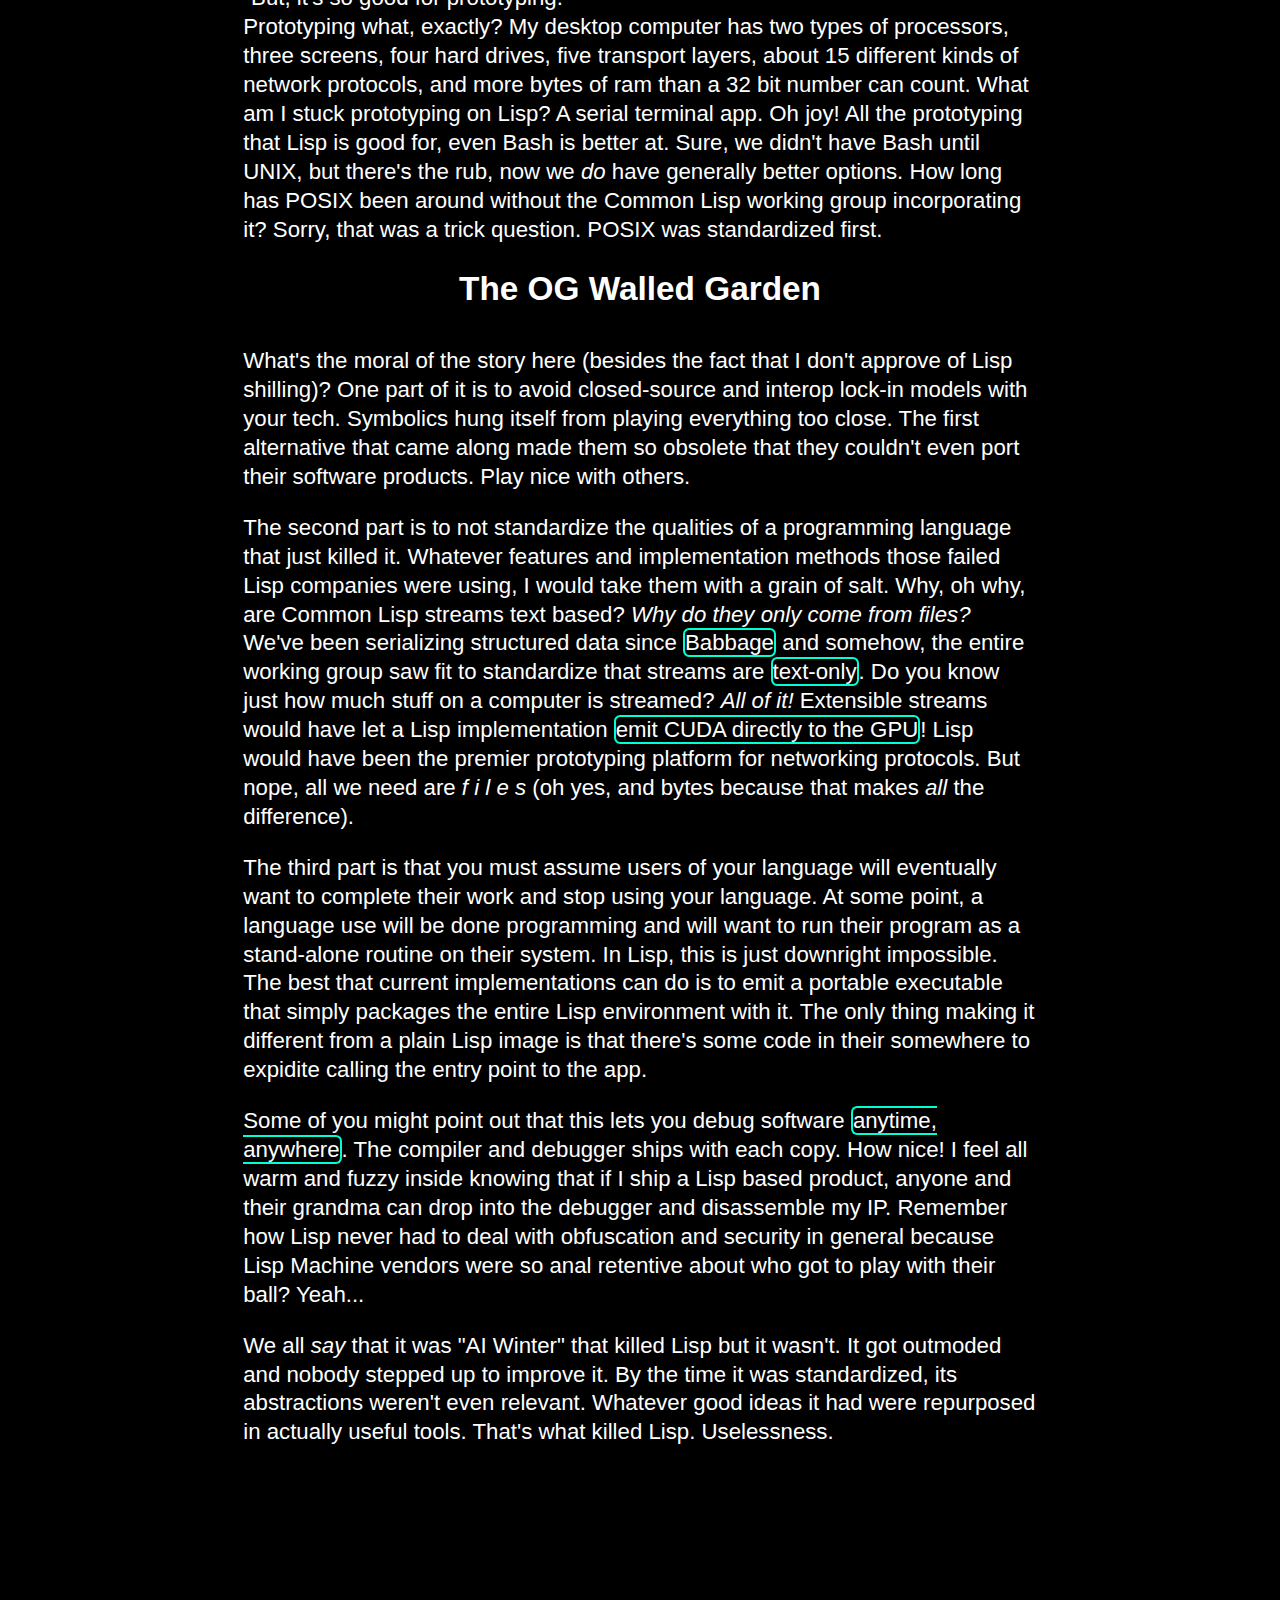
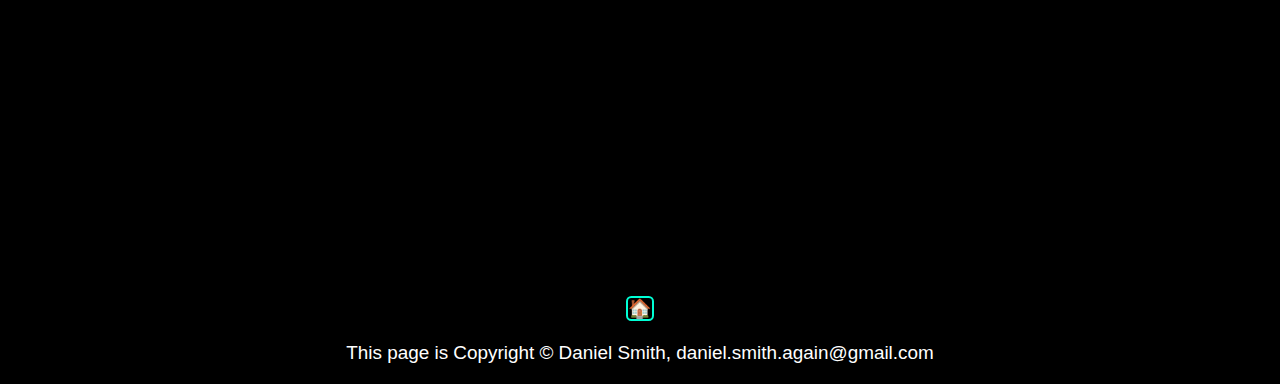
<file: we-all-know-why-lisp-died.html>
<!DOCTYPE html>
<head>
<meta charset="utf-8">
<title>append</title>
<link href="./style.css" rel="stylesheet"/>
</head>
<body><div>
<h1>We All Know Why Lisp Died</h1>
<p>or how history is written by the victim</p>
<h2>Lisp Is Dead</h2>
<article>
<p> 
We all know whodunnit.
The "AI Winter" of course.
All those evil entrepreneurs and grifters co-opted our beautiful, virgin <a href="https://www.dreamsongs.com/WIB.html" target="_blank">Right Thing</a> and killed it like the proverbial golden goose.
Yes... that's exactly what happened.
</p>
<p>
"But Lisp is still alive and well!" you cry.<br>
You're absolutely right, Gerald Sussman does use contrived Scheme examples to <a href="https://youtu.be/HB5TrK7A4pI?si=rfo7ioGoyE92sTUY" target="_blank">highroad C programmers</a>.<br>
"But its still widely used today!"<br>
Ah yes, Autocad. How profound...<br>
"It fundamentally changed how I think about programming!"<br>
Wow, your bar is low.<br>
"It's like you don't even care that <a href="http://arclanguage.org/" target="_blank">Paul Grahm sneezed!</a>"<br>
oh cryin' out loud...<br>
Look, I'm not writing this just to listen to you defend the obvious uses for singly linked lists and debuggers.
Please, you can stop reading now.
</p>
</article>
<h2>Anywho, Lisp is Dead</h2>
<article>
<p>
And not from murder or any tragic kind of circumstance.
Tech bubbles come and go, but <i>good</i> tech stays.
There was a point where even I was shocked that anyone would dislike Lisp, which ended up being a sign of a stroke, but that's a story for another time.
At some point Lisp was good, and then at some point it wasn't.
</p>
<p>
That was the point where everyone who filed Chapter 11 on their Lisp startup came together for a big crying session and decided nothing was actually their fault, it was the economy.
It was early in the tech scene before the WWW age, before "tech" was "tech".
Nobody knew yet that basing an entire company around your esotric knowledge of a single tool was a bad idea.
For the record, if that idea ever worked in the first place, we'd be seeing billboard ads like,
<div style="width:30ch;height:13ch;border:solid white 3px;display:flex;justify-content:center;align-items:center;text-align:center;flex-flow:column nowrap;margin:auto;margin-bottom:1lh;border-radius:1ch;">
<b style="font-family:sans-serif;font-size:larger;">Advanced Applications LLC</b><br>
"I can use a screwdriver!"
</div>
Boy, talk about <a href="https://ferrous-systems.com/" target="_blank">inflation markers</a>...
</p>
<p>
Then all these losers went on to work for an <i>actual</i> company that was resistant to short term market trends, made a bunch of money, and spent the next decade griping that Lisp was actually good and it's those dumb UNIX (pronounced <a href="https://web.archive.org/web/20210507143515/http://homes.cs.washington.edu/~weise/unix-haters.html" target="_blank">eunuchs</a>) plebs and their lack of posterity that killed their startup dreams.
And somehow, <i>somehow</i>, we took them all seriously.
</p>
<p>
But what gives?
If Lisp was so good, it would have stuck around, right?
I think I know what happened.
</p>
</article>
<h2>Lisp Actually Sucks</h2>
<article>
<p>
What we have here, is a failure to adapt.
Observe the period where Lisp was very popular.
Why was it so popular?
Because everyone and their auntie had a Lisp Machine.
Before microcomputers were around, Lisp Machines won the hardware game. 
They had all sorts of specialized hardware for computing Lisp specific computations.
They had special machine types for cons pairs and hardware-based garbage collection primitives.
Very fancy stuff.
</p>
<p>
Which was all moot when the microprocessor (and later the modular bus plug 'n play style motherboard architecture) could compute anything at all faster than a Lisp Machine could cadduddr its carddiddlies.
And all that new, faster stuff didn't run Lisp, it ran Unix and was programmed in C, "New Jersey" style.
Here's where we get the "Worse is Better" quip.
It's both a true statement and a sore-loser dig at the better idea.
</p>
</article>
<h2>Bet Your Ass It's Better</h2>
<article>
<p>
Unix and C was objectively better than Lisp.
Not because it was more <i>expressive</i>, or because it made programming <i>profound</i>, but because it was adaptible.
Lisp wasn't designed for plug n' play.
It was never built to handle after-market add ons.
Even now, the main way you interact with Lisp is through an opaque "image" which is literally the entire OS process for that Lisp session, as it's laid out in memory, serialized onto the disk.
You have to pick up the entire thing, make your adjustments, and then delicately nestle it back into the hard drive when you're done.
If that sounds like the most obtuse development experience ever invented it's because it is.
It was designed for single threaded Lisp machines which were always on, ran the Lisp subsystem directly as the OS, and exclusively ran Lisp programs and nothing else.
</p>
<p>
Modern systems offer you hardware access, and the minimum subsystem necessary for talking to hardware peripherals, and you take it from there.
Nothing is required to be compatible unless you design it that way.
C can adapt to this because whatever you're doing, it's one of two things, jostling bits on the CPU, which C had primitives for, or calling some other opaque routine to do the jostling and hand you the bits, which C also has a primitive for.
Whatever you end up doing with the hardware, it's always one of those two things.
By comparison, Lisp has none of those things.<br>
What's a cons?
How do you put that on a register?<br>
CAR and CDR?
Well our pointers are only 14 bits long. 
How do you propose to implement that?<br>
GC? 
What are you collecting? And where?<br>
I have one main CPU and each of my three cards has their own discrete CPU and they all communicate over shared memory.<br>
Does one CPU mark and another sweep?<br>
Too late, I swapped the third card and now it does something completely different...
</p>
<p>
I have to pause this contrived example here to point out that I'm being completely unfair.
C does not have a primitive or built-in feature for adressing homogeneous hardware architecture.
However, I can write a function in C to ask the OS what type of hardware is attached.
I can also write a C program to send and receive data from a peripheral.
I simply cannot do those things in Lisp, and that's a fair statement.
</p>
</article>
<h2>How Good We Have It</h2>
<article>
<p>
Do you know why I can't do any of those things in Lisp?
Do you even have an inkling?
It's the same reason UNIX sucks.
It's the same reason the 90's was a tech "dark age" where we repeated all the crap people already knew in the 70's.
It's because Lisp was <b>proprietary tech</b>.
All those Lisp startups.
All those Lisp Machines with their crazy performant hardware.
<i>All trade secret.</i>
</p>
<p>
All those companies that shipped The Right Thing kept it to themselves.
When they went under, they brain drained the entire field of computer science.
Lisp Machines got replaced with Sun OS systems and nothing was portable.
The Lisp Machine with all its garbage collection and expressivity and profoundness went back to Symbolics Inc. and was lost forever in escrow or whatever.
Indeed, one of the things that led to <a href="https://www.fsf.org/history/#rms-hackers-1984" target="_blank">RMS starting FSF</a> was the tight control Symbolics Inc. exercised over who had access to their Lisp Machines and the software written on them.
</p>
<p>
Worse isn't better.
<i>Better</i> is better.
C is better.
We have copious open standards now for C things.
<a href="https://www.w3.org/standards/" target="_blank">The Internet</a>, <a href="https://www.ietf.org/" target="_blank">The Internet (actually)</a>, <a href="https://www.khronos.org/" target="_blank">Kronos Group</a>, etc...
Do you have any guesses what's not an open standard?
That's right! 
<a href="https://webstore.ansi.org/standards/incits/incits2261994s2008#PDF" target="_blank">INCITS 226-1994</a>, the Common Lisp standard.
It's sixty bucks.
I'm telling you, you can't make this stuff up.
And before you start telling me about how C is ANSI too and costs just as much, it's an open secret the working group just publishes the "draft" of each actual ANSI standard <a href="https://www.open-std.org/jtc1/sc22/wg14/www/projects#9899" target="_blank">online</a>, <i>for free</i> (and assumedly the general good of society).
I'll bet anyone money I can download a PDF of the latest C draft and it will be word-for-word what's on the ANSI version.
Yes, I'm aware that the Common Lisp Hyperspec is a wonderful work graciously hosted by Vendor Lock-In- <i>cough</i> <a href="https://www.lispworks.com/" target="_blank">LispWorks</a>, clearly out of goodwill for the larger Lisp community.
</p>
</article>
<h2>At Least It's a Good Language</h2>
<article>
<p>
Nope, you can't have that either.
It's not expressive, it's not better, it's not even good.
It was <a href="https://dl.acm.org/doi/10.1145/367177.367199" target="_blank">markdown for lambda calculus</a>.
One would think that, given a language for expressing any directed data structure, that there would be an explosion of creative evaluation rules.
Instead, Lisp enforces a singular prefix evaluation rule and offers no alternatives.
Ironically, even it's non-standard evaluation rules still follow the "standard" prefix form.
So much for expressivity.
Being able to express onesself using only functions is a dire circumstance indeed.
</p>
<p>
Syntax aside, because Lisp is based on abstract math, it unilaterally prevents you from reasoning about time, state, resource usage, or anything relevant to achieving a task.
A silver lining is that this necessitated garbage collection, which went on to be extremely relevant once someone thought to use it for anything other than Lisp.
Modern Lisp may have all sorts of built-in routines for doing actual work, but those are't anything to do with Lisp, they're the same subroutines that all the other languages invoke to do work.
Except Lisp is at a further disadvantage since other languages treat these routines as modular libraries. 
With Lisp, what you get is... what you get.
Algorithms have locked-in performance with no alternatives.
If you want the latest sorting algo that does it in <i>O</i>(log log log <i>n</i>) time, you're stuck waiting for the Lisp implementor to incorporate it, if they even can.
</p>

<p>
"But, it's so good for prototyping."<br>
Prototyping what, exactly?
My desktop computer has two types of processors, three screens, four hard drives, five transport layers, about 15 different kinds of network protocols, and more bytes of ram than a 32 bit number can count.
What am I stuck prototyping on Lisp? 
A serial terminal app. Oh joy!
All the prototyping that Lisp is good for, even Bash is better at.
Sure, we didn't have Bash until UNIX, but there's the rub, now we <i>do</i> have generally better options.
How long has POSIX been around without the Common Lisp working group incorporating it?
Sorry, that was a trick question. 
POSIX was standardized first.
</p>
</article>
<h2>The OG Walled Garden</h2>
<article>
<p>
What's the moral of the story here (besides the fact that I don't approve of Lisp shilling)?
One part of it is to avoid closed-source and interop lock-in models with your tech.
Symbolics hung itself from playing everything too close.
The first alternative that came along made them so obsolete that they couldn't even port their software products.
Play nice with others.
</p>
<p>
The second part is to not standardize the qualities of a programming language that just killed it.
Whatever features and implementation methods those failed Lisp companies were using, I would take them with a grain of salt.
Why, oh why, are Common Lisp streams text based?
<i>Why do they only come from files?</i>
We've been serializing structured data since <a href="https://en.wikipedia.org/wiki/Difference_engine#Charles_Babbage's_difference_engines" target="_blank">Babbage</a> and somehow, the entire working group saw fit to standardize that streams are <a href="https://www.lispworks.com/documentation/HyperSpec/Body/21_aab.htm" target="_blank">text-only</a>.
Do you know just how much stuff on a computer is streamed?
<i>All of it!</i>
Extensible streams would have let a Lisp implementation <a href="https://gfxcourses.stanford.edu/cs149/fall21content/media/gpuarch/07_gpuarch.pdf" target="_blank">emit CUDA directly to the GPU</a>!
Lisp would have been the premier prototyping platform for networking protocols.
But nope, all we need are <i>f i l e s</i> (oh yes, and bytes because that makes <i>all</i> the difference).
</p>
<p>
The third part is that you must assume users of your language will eventually want to complete their work and stop using your language.
At some point, a language use will be done programming and will want to run their program as a stand-alone routine on their system.
In Lisp, this is just downright impossible.
The best that current implementations can do is to emit a portable executable that simply packages the entire Lisp environment with it.
The only thing making it different from a plain Lisp image is that there's some code in their somewhere to expidite calling the entry point to the app.
</p>
<p>
Some of you might point out that this lets you debug software <a href="https://thenewstack.io/nasa-programmer-remembers-debugging-lisp-in-deep-space/" target="_blank">anytime, anywhere</a>. 
The compiler and debugger ships with each copy. How nice!
I feel all warm and fuzzy inside knowing that if I ship a Lisp based product, anyone and their grandma can drop into the debugger and disassemble my IP.
Remember how Lisp never had to deal with obfuscation and security in general because Lisp Machine vendors were so anal retentive about who got to play with their ball?
Yeah...
</p>
<p>
We all <i>say</i> that it was "AI Winter" that killed Lisp but it wasn't.
It got outmoded and nobody stepped up to improve it.
By the time it was standardized, its abstractions weren't even relevant.
Whatever good ideas it had were repurposed in actually useful tools.
That's what killed Lisp.
Uselessness.
</p>
</article>
</div></body>
<footer>
<a href="index.html">&#x1f3e0;</a>
<p>This page is Copyright &copy; Daniel Smith, daniel.smith.again@gmail.com</p>
</footer>
</file>
<file: style.css>
body{ max-width:100ch; width:62%; min-width:40ch; margin:auto; color:white; background-color:black; font-family:sans-serif; font-size:calc((16px + 1vw + 1vh) / 1.7); line-height:1.3;padding-top:1lh;}
body *{padding:0;}
h1, h2, h3, h4, h5, h6{margin:auto;text-align:center;}
h1 + *, h2 + *, h3 + *, h4 + *, h5 + *, h6 + *{margin-top:3ch;}
code{color:dimgray;}
hr { height:0; margin:auto; margin-top:50vh; margin-bottom:50vh; }
a, a:hover{ text-decoration:none; border:solid 0.2ch rgb(0, 255, 213); color:inherit; font-style:inherit; cursor:pointer; border-radius:0.5ch;}
a:hover{background-color:rgb(0, 255, 213);}
footer{ position:relative; bottom:0; border:none; margin:auto; margin-top:50vh; text-align:center; font-size:calc((16px + 1vw + 1vh) / 2)}
</file>
